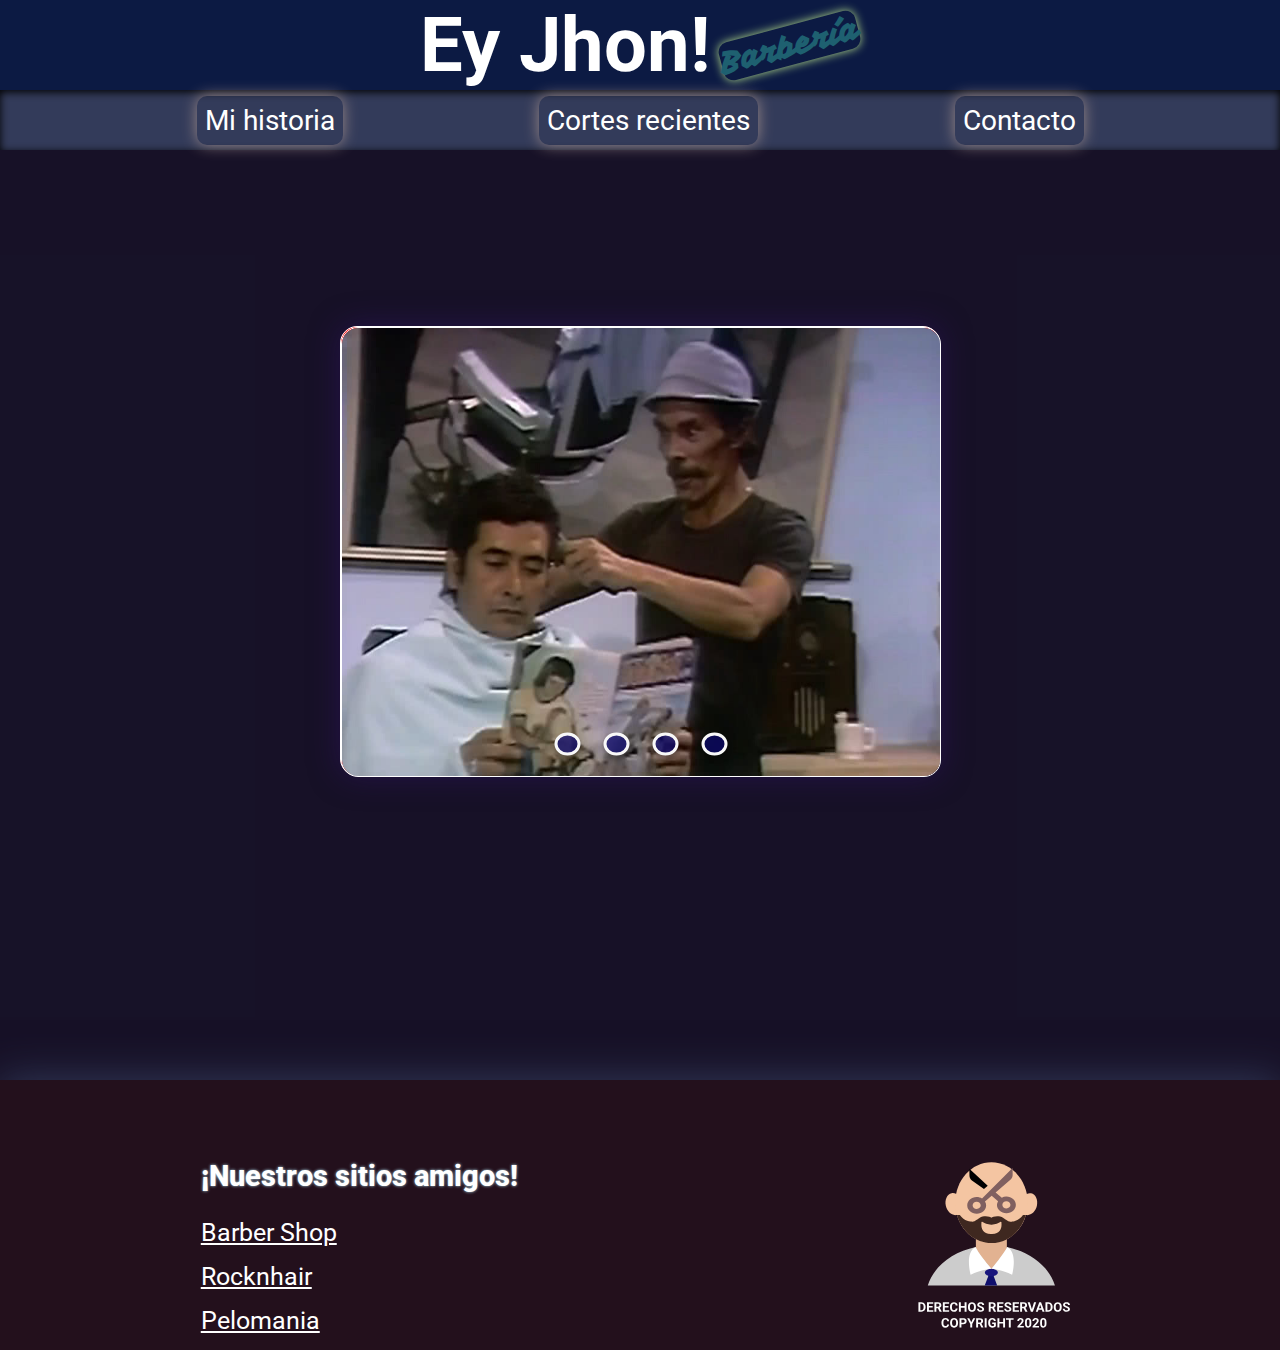
<file: index.html>
<!DOCTYPE html>
<html lang="es">

<head>
    <meta charset="UTF-8">
    <meta name="viewport" content="width=device-width, initial-scale=1.0">
    <link rel="stylesheet" href="Estilos CSS/(index)header,main,footer/index.css">
    <link href="https://fonts.googleapis.com/css2?family=Roboto&display=swap" rel="stylesheet">
    <link href="https://fonts.googleapis.com/css2?family=Vampiro+One&display=swap" rel="stylesheet">
    <title>Ey Jhon! Barbería</title>
</head>

<body>
    <div class="contenedor">
        <header>
                <a class="enlace-h1" href="index.html"><h1>Ey Jhon!</h1><h2>Barbería</h2></a>
            <nav>
                <div class="item-nav">
                    <ul>
                        <li><a href="HTML/mihistoria.html">Mi historia</a></li>
                        <li><a href="HTML/cortesrecientes.html">Cortes recientes</a></li>
                        <li><a href="HTML/contacto.html">Contacto</a></li>
                    </ul>
                </div>
            </nav>
        </header>
        <main>
            <div class="contenedor-slider">
            
                
                <ul class="ul-slider-a">
                    <li id="img1"><img src="Imagenes/peluqueria-slider1.jpg" alt="Imagen1" width="300px" height="240px"></li>
                    <li id="img2"><img src="Imagenes/peluqueria-slider2.jpg" alt="Imagen2" width="300px" height="240px"></li>
                    <li id="img3"><img src="Imagenes/peluqueria-slider3.jpg" alt="Imagen3" width="300px" height="240px"></li>
                    <li id="img4"><img src="Imagenes/peluqueria-slider4.jpg" alt="Imagen4" width="300px" height="240px"></li>
                </ul>  
                   
                    
                
                
                <ul class="ul-slider">
                        <li><a href="#img1"><img src="Imagenes/Ellipse 1.svg" alt="eligeImagen"></a></li>
                        <li><a href="#img2"><img src="Imagenes/Ellipse 1.svg" alt="eligeImagen"></a></li>
                        <li><a href="#img3"><img src="Imagenes/Ellipse 1.svg" alt="eligeImagen"></a></li>
                        <li><a href="#img4"><img src="Imagenes/Ellipse 1.svg" alt="eligeImagen"></a></li>   
                </ul>
                    
                    
                    
                </div>
                
            </main>
                
                
    <footer>
            <div class="footer">
            <div class="contenedor-texto">
                <ul class="listado-footer">
                    <li><h2>¡Nuestros sitios amigos!</h2></li>
                    <li><a href="https://www.barbershop.com.ar" target="_blank">Barber Shop</a></li>
                    <li><a href="https://www.rocknhair.com.ar" target="_blank">Rocknhair</a></li>
                    <li><a href="https://www.pelomania.com.ar" target="_blank">Pelomania</a></li>
                </ul>
                
            </div>
                
            <div class="contenedor-imagen">
                <img class="img-footer" src="Estilos CSS/imagen tipito.svg" alt="Logo Ey Jhon" title="Ey Jhon">
            </div>
        </div>
        </div>
            
            

            


    </footer>


            


    </div>
</body>

</html>
</file>
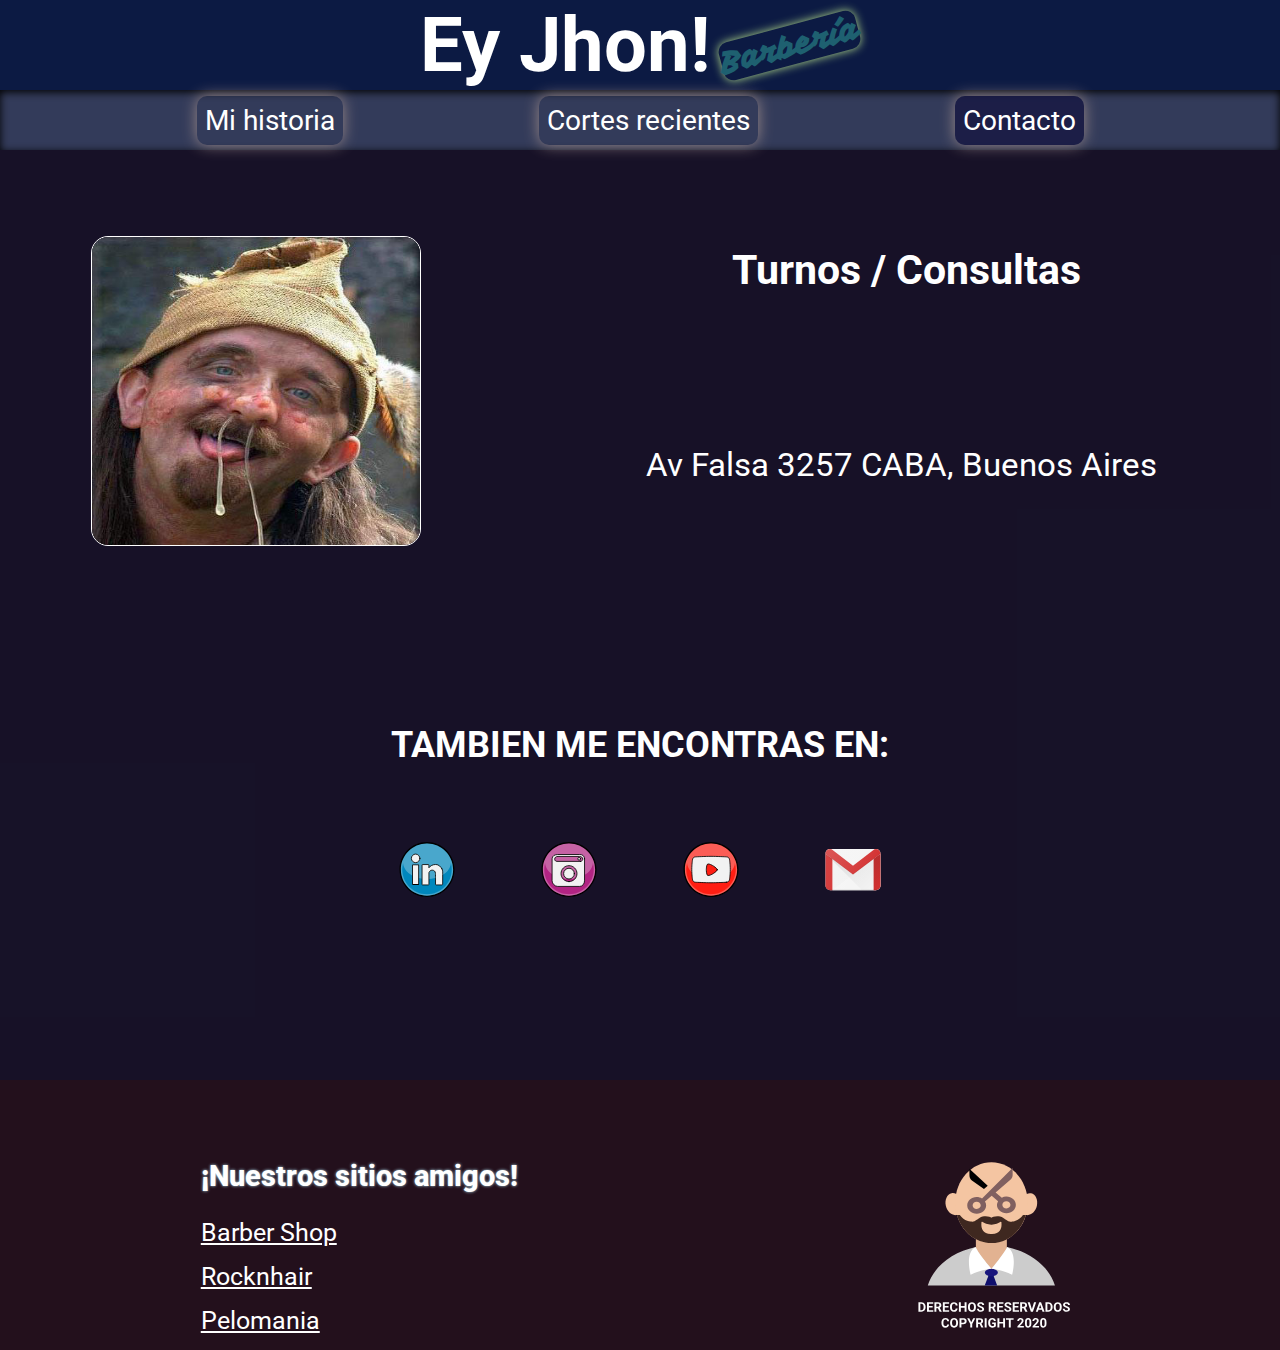
<file: HTML/contacto.html>
<!DOCTYPE html>
<html lang="es">

<head>
    <meta charset="UTF-8">
    <meta name="viewport" content="width=device-width, initial-scale=1.0">
    <link rel="stylesheet" href="../Estilos CSS/(contacto)header,main,footer/contacto.css">
    <link href="https://fonts.googleapis.com/css2?family=Roboto&display=swap" rel="stylesheet">
    <link href="https://fonts.googleapis.com/css2?family=Vampiro+One&display=swap" rel="stylesheet">
    <title>Contacto - Ey Jhon!</title>
</head>

<body>
    <div class="contenedor">
        <header>
            <a class="enlace-h1" href="../index.html"><h1>Ey Jhon!</h1><h2>Barbería</h2></a>
            <nav>
                <div class="item-nav">
                    <ul>
                        <li><a class="a-uno" href="../HTML/mihistoria.html">Mi historia</a></li>
                        <li><a class="a-dos" href="../HTML/cortesrecientes.html">Cortes recientes</a></li>
                        <li><a class="a-tres" href="../HTML/contacto.html">Contacto</a></li>
                    </ul>
                </div>
            </nav>
        </header>
        <main>
            <div class="contenedor-uno">
                <div class="img-retrato"><img class="img" src="../Imagenes/retrato.jpg" alt="Imagen mia" title="Imagen mia" width="125px" height="150px"></div>
                <h3>Turnos / Consultas</h3> 
                <div class="addres"><br><br> Av Falsa 3257 CABA, Buenos Aires</div>
            </div>
            <div class="contenedor-dos">
                <h4>TAMBIEN ME ENCONTRAS EN:</h4>
                <div class="enlaces-redes">
                <a href="https://www.linkedin.com/in/fernando-mart%C3%ADn-go%C3%B1i-b217641a3/" target="_blank" ><img src="../Imagenes/Linkedin.svg" alt="Linkedin" title="Linkedin" width="58px" height="55px"></a>
                <a href="https://www.instagram.com/fer.tyrone/" target="_blank" ><img src="../Imagenes/Instagram.svg" alt="Instagram" title="Instagram" width="58px" height="55px"></a>
                <a href="https://www.youtube.com" target="_blank"><img src="../Imagenes/Youtube.svg" alt="Youtube" title="Youtube" width="58px" height="55px"></a>
                <a href="https://www.gmail.com" target="_blank" ><img src="../Imagenes/Gmail.svg" alt="Gmail" title="Gmail" width="58px" height="55px"></a>
                </div>


            </div>
            
        </main>
                
                
    <footer>
            
        <div class="footer">
            <div class="contenedor-texto">
                <ul class="listado-footer">
                    <li><h2>¡Nuestros sitios amigos!</h2></li>
                    <li><a href="https://www.barbershop.com.ar" target="_blank">Barber Shop</a></li>
                    <li><a href="https://www.rocknhair.com.ar" target="_blank">Rocknhair</a></li>
                    <li><a href="https://www.pelomania.com.ar" target="_blank">Pelomania</a></li>
                </ul>
                
            </div>
                
            <div class="contenedor-imagen">
                <img class="img-footer" src="../Estilos CSS/imagen tipito.svg" alt="Logo Ey Jhon" title="Ey Jhon">
            </div>
        </div>
        </div>
            
            

            


    </footer>


            


    </div>
</body>

</html>
</file>
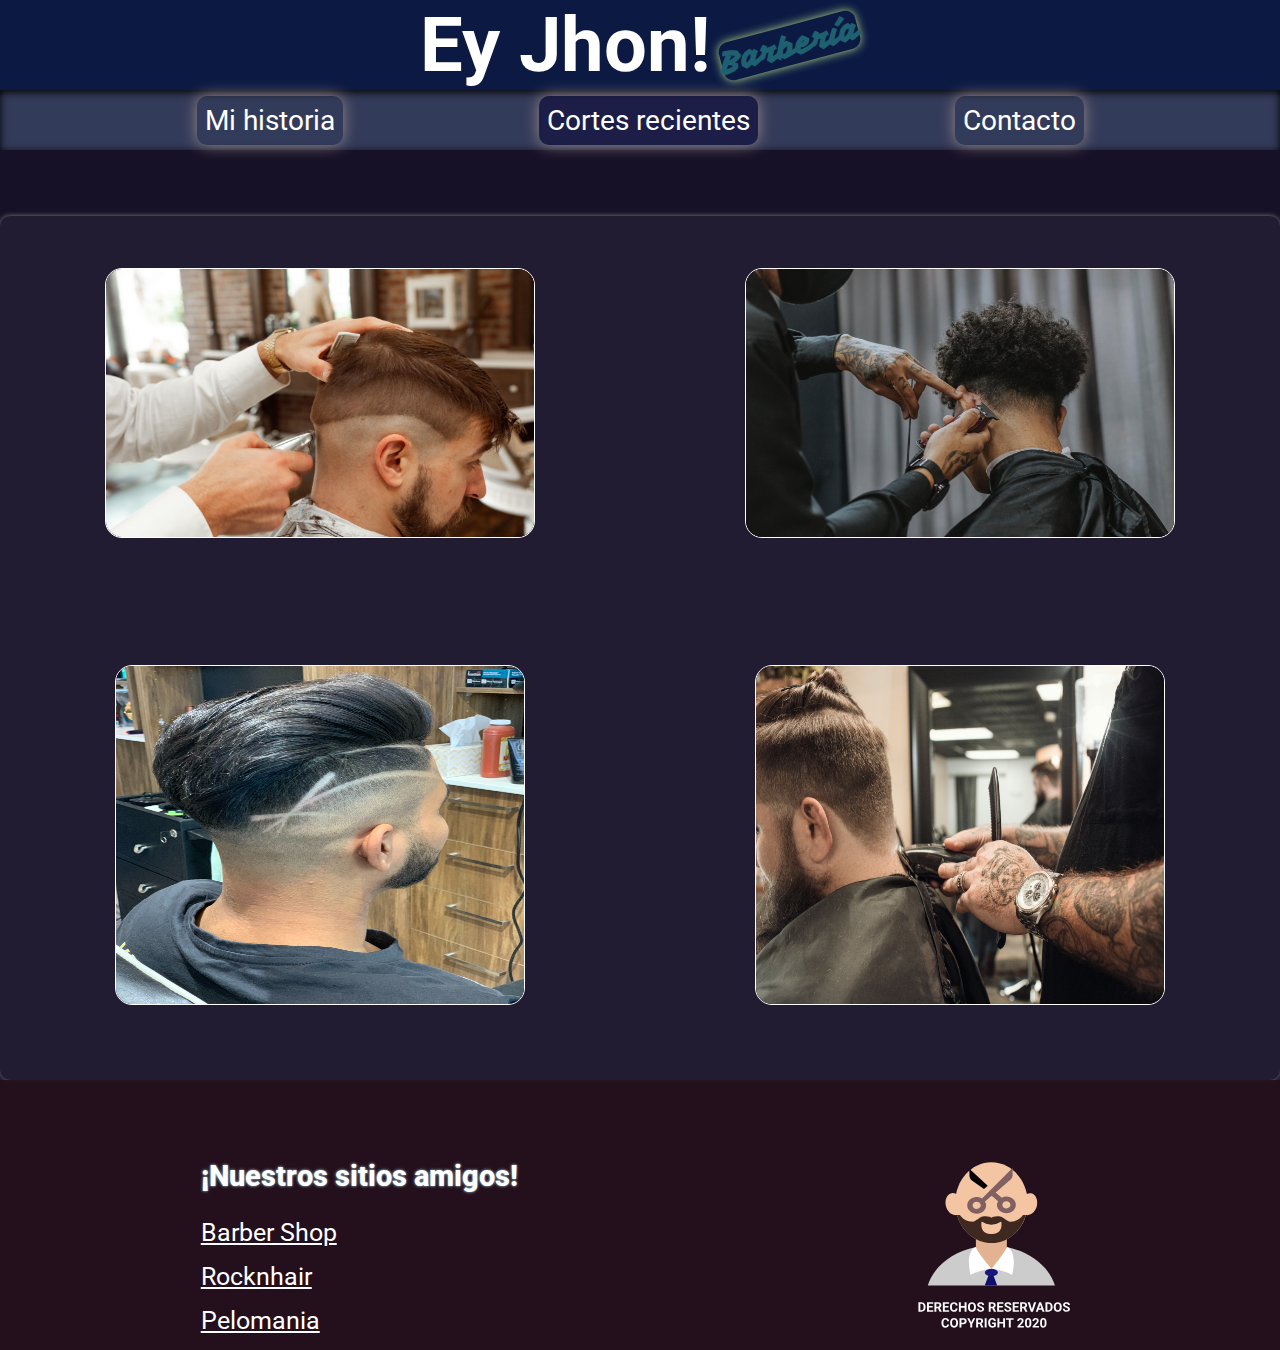
<file: HTML/cortesrecientes.html>
<!DOCTYPE html>
<html lang="es">

<head>
    <meta charset="UTF-8">
    <meta name="viewport" content="width=device-width, initial-scale=1.0">
    <link rel="stylesheet" href="../Estilos CSS/(cortesrecientes)header,main,footer/cortesrecientes.css">
    <link href="https://fonts.googleapis.com/css2?family=Roboto&display=swap" rel="stylesheet">
    <link href="https://fonts.googleapis.com/css2?family=Vampiro+One&display=swap" rel="stylesheet">
    <title>Cortes recientes - Ey Jhon!</title>
</head>

<body>
    <div class="contenedor">
        <header>
            <a class="enlace-h1" href="../index.html"><h1>Ey Jhon!</h1><h2>Barbería</h2></a>
            <nav>
                <div class="item-nav">
                    <ul>
                        <li><a class="a-uno" href="../HTML/mihistoria.html">Mi historia</a></li>
                        <li><a class="a-dos" href="../HTML/cortesrecientes.html">Cortes recientes</a></li>
                        <li><a class="a-tres" href="../HTML/contacto.html">Contacto</a></li>
                    </ul>
                </div>
            </nav>
        </header>
        <main>
            <div class="contenedor-galeria">
                <div class="img-galeria"><img class="img-1" src="../Imagenes/Corte de pelo 2.jpg" alt="corte de pelo" title="Corte de pelo" width="160px" height="115px"></div>
                <div class="img-galeria"><img class="img-2" src="../Imagenes/Corte de pelo1.jpg" alt="corte de pelo" title="Corte de pelo" width="160px" height="115px"></div>
                <div class="img-galeria"><img class="img-3" src="../Imagenes/Corte de pelo 3.jpg" alt="corte de pelo" title="Corte de pelo" width="150px" height="190px"></div>
                <div class="img-galeria"><img class="img-4" src="../Imagenes/corte de pelo 4.jpg" alt="corte de pelo" title="Corte de pelo" width="150px" height="190px"></div>
            </div>
        </main>
                
                
    <footer>
            
        <div class="footer">
            <div class="contenedor-texto">
                <ul class="listado-footer">
                    <li><h2>¡Nuestros sitios amigos!</h2></li>
                    <li><a href="https://www.barbershop.com.ar" target="_blank">Barber Shop</a></li>
                    <li><a href="https://www.rocknhair.com.ar" target="_blank">Rocknhair</a></li>
                    <li><a href="https://www.pelomania.com.ar" target="_blank">Pelomania</a></li>
                </ul>
                
            </div>
                
            <div class="contenedor-imagen">
                <img class="img-footer" src="../Estilos CSS/imagen tipito.svg" alt="Logo Ey Jhon" title="Ey Jhon">
            </div>
        </div>
        </div>
            
            

            


    </footer>


            


    </div>
</body>

</html>
</file>
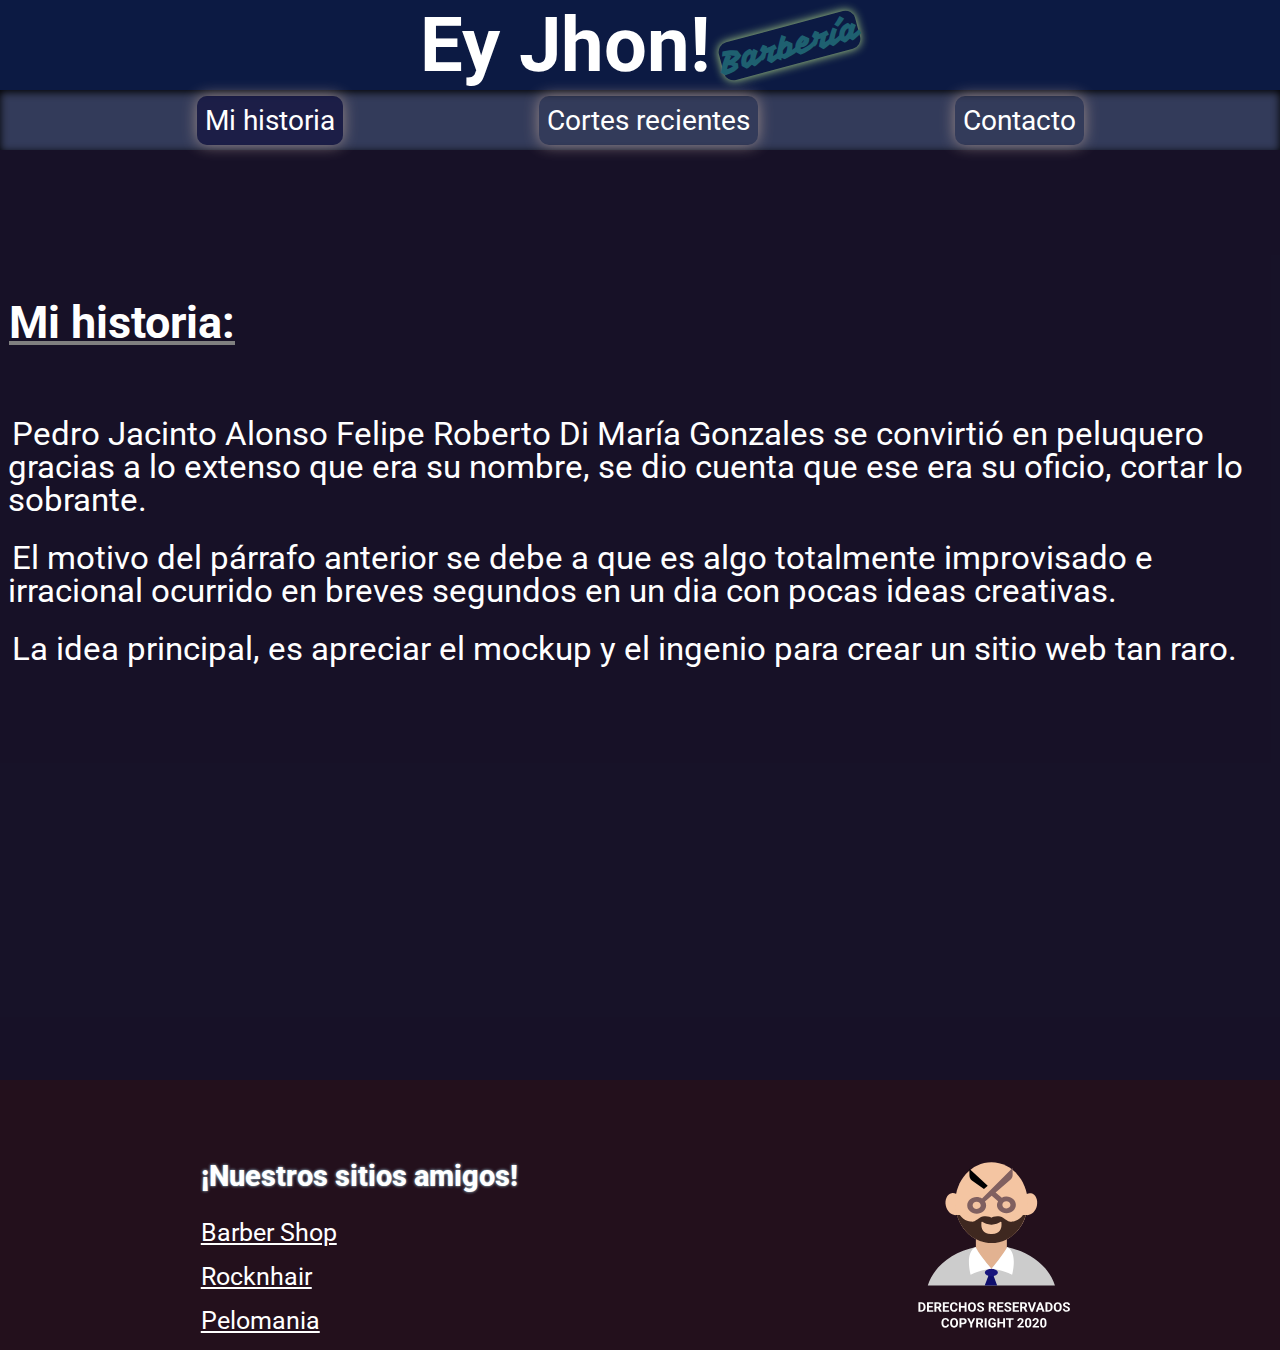
<file: HTML/mihistoria.html>
<!DOCTYPE html>
<html lang="es">

<head>
    <meta charset="UTF-8">
    <meta name="viewport" content="width=device-width, initial-scale=1.0">
    <link rel="stylesheet" href="../Estilos CSS/(mihistoria)header,main,footer/mihistoria.css">
    <link href="https://fonts.googleapis.com/css2?family=Roboto&display=swap" rel="stylesheet">
    <link href="https://fonts.googleapis.com/css2?family=Vampiro+One&display=swap" rel="stylesheet">
    <title>Mi historia - Ej Jhon!</title>
</head>

<body>
    <div class="contenedor">
        <header>
                <a class="enlace-h1" href="../index.html"><h1>Ey Jhon!</h1><h2>Barbería</h2></a>
            <nav>
                <div class="item-nav">
                    <ul>
                        <li><a class="a-uno" href="../HTML/mihistoria.html">Mi historia</a></li>
                        <li><a class="a-dos" href="../HTML/cortesrecientes.html">Cortes recientes</a></li>
                        <li><a class="a-tres" href="../HTML/contacto.html">Contacto</a></li>
                    </ul>
                </div>
            </nav>
        </header>
        <main>
            <div class="contenedor-texto">
            <h2>Mi historia:</h2>    
            <p>Pedro Jacinto Alonso Felipe Roberto Di María Gonzales  se convirtió en peluquero gracias a lo extenso que era su nombre, se dio cuenta que ese era su oficio, cortar lo sobrante.</p>
            <br>
            <p>El motivo del párrafo anterior se debe a que es algo totalmente improvisado e irracional ocurrido en breves segundos en un dia con pocas ideas creativas.</p>
            <br>
            <p>La idea principal, es apreciar el mockup y el ingenio para crear un sitio web tan raro.</p>
            <br>
            </div>   
        </main>
                
                
    <footer>
        <div class="footer">
            <div class="contenedor-texto">
                <ul class="listado-footer">
                    <li><h2>¡Nuestros sitios amigos!</h2></li>
                    <li><a href="https://www.barbershop.com.ar" target="_blank">Barber Shop</a></li>
                    <li><a href="https://www.rocknhair.com.ar" target="_blank">Rocknhair</a></li>
                    <li><a href="https://www.pelomania.com.ar" target="_blank">Pelomania</a></li>
                </ul>
                
            </div>
                
            <div class="contenedor-imagen">
                <img class="img-footer" src="../Estilos CSS/imagen tipito.svg" alt="Logo Ey Jhon" title="Ey Jhon">
            </div>
        </div>
        </div>
            
            

            


    </footer>


            


    </div>
</body>

</html>
</file>
<file: Estilos CSS/(index)header,main,footer/index.css>
.contenedor-slider {
  width: 300px;
  height: 240px;
  margin: 0 auto;
  position: relative;
  display: -webkit-box;
  display: -ms-flexbox;
  display: flex;
  -webkit-box-orient: horizontal;
  -webkit-box-direction: normal;
      -ms-flex-direction: row;
          flex-direction: row;
  -webkit-box-pack: start;
      -ms-flex-pack: start;
          justify-content: flex-start;
  margin-top: 45px;
  border-radius: 17px;
  -webkit-box-shadow: 0 0 30px 0 rgba(48, 18, 104, 0.534);
          box-shadow: 0 0 30px 0 rgba(48, 18, 104, 0.534);
}

.ul-slider-a li {
  position: absolute;
  opacity: 0;
  -webkit-transition: all 0.5s;
  transition: all 0.5s;
}

.ul-slider-a li:first-child {
  opacity: 1;
}

.ul-slider {
  width: inherit;
  display: -webkit-box;
  display: -ms-flexbox;
  display: flex;
  -webkit-box-orient: horizontal;
  -webkit-box-direction: normal;
      -ms-flex-direction: row;
          flex-direction: row;
  -webkit-box-pack: center;
      -ms-flex-pack: center;
          justify-content: center;
  -webkit-box-align: end;
      -ms-flex-align: end;
          align-items: flex-end;
  position: absolute;
  bottom: 0;
}

.ul-slider li {
  padding: 7px;
}

.ul-slider-a li:target {
  opacity: 1;
}

ul li {
  margin: 0;
  padding: 0;
  list-style: none;
}

main {
  -ms-grid-column: 1;
  -ms-grid-column-span: 2;
  grid-column: 1/3;
  -ms-grid-row: 2;
  -ms-grid-row-span: 2;
  grid-row: 2/4;
  background-color: rgba(1, 7, 22, 0.75);
  height: 100%;
}

#img1 img {
  border-radius: 17px;
  border: 1px solid #fff;
}

#img2 img {
  border-radius: 17px;
  border: 1px solid #fff;
}

#img3 img {
  border-radius: 17px;
  border: 1px solid #fff;
}

#img4 img {
  border-radius: 17px;
  border: 1px solid #fff;
}

header {
  -ms-grid-column: 1;
  -ms-grid-column-span: 2;
  grid-column: 1/3;
  -ms-grid-row: 1;
  -ms-grid-row-span: 1;
  grid-row: 1/2;
  background: rgba(1, 7, 22, 0.75);
}

header .enlace-h1 {
  color: white;
  font-size: 23px;
  text-align: left;
  background: rgba(9, 29, 78, 0.75);
  display: -webkit-box;
  display: -ms-flexbox;
  display: flex;
  -webkit-box-orient: horizontal;
  -webkit-box-direction: normal;
      -ms-flex-direction: row;
          flex-direction: row;
  -webkit-box-pack: center;
      -ms-flex-pack: center;
          justify-content: center;
  margin: 0;
  padding: 0;
  text-decoration: none;
}

header h2 {
  font-family: 'Vampiro One', cursive,Georgia;
  color: #1e6070;
  -webkit-transform: rotate(-15deg);
          transform: rotate(-15deg);
  -webkit-box-shadow: 0 0 10px 0 #b7df8b;
          box-shadow: 0 0 10px 0 #b7df8b;
  border-radius: 10px;
  font-size: 28px;
  -ms-flex-item-align: center;
      -ms-grid-row-align: center;
      align-self: center;
  margin-left: 8px;
  font-weight: bold;
}

header .item-nav {
  background-color: #404e71af;
  -webkit-box-shadow: inset 0px 2px 8px;
          box-shadow: inset 0px 2px 8px;
  height: 60px;
}

header ul {
  height: inherit;
  display: -webkit-box;
  display: -ms-flexbox;
  display: flex;
  -webkit-box-orient: horizontal;
  -webkit-box-direction: normal;
      -ms-flex-direction: row;
          flex-direction: row;
  -webkit-box-pack: space-evenly;
      -ms-flex-pack: space-evenly;
          justify-content: space-evenly;
  -ms-flex-wrap: nowrap;
      flex-wrap: nowrap;
  -webkit-box-align: center;
      -ms-flex-align: center;
          align-items: center;
}

header li {
  height: auto;
  width: auto;
  list-style: none;
}

header ul li a:nth-child(1) {
  text-decoration: none;
  color: #fff;
  font-size: 16px;
  font-weight: normal;
  padding: 8px;
  -webkit-box-shadow: 0 0 15px 0 #9b8a89;
          box-shadow: 0 0 15px 0 #9b8a89;
  border-radius: 10px;
}

.item-nav ul li a:hover {
  background-color: lightslategray;
  font-weight: bold;
  color: #000;
  -webkit-box-shadow: 0 0 10px black;
          box-shadow: 0 0 10px black;
  font-style: italic;
  border-radius: 10px;
}

footer {
  -ms-grid-column: 1;
  -ms-grid-column-span: 2;
  grid-column: 1/3;
  -ms-grid-row: 4;
  -ms-grid-row-span: 1;
  grid-row: 4/5;
  background-color: rgba(26, 10, 17, 0.856);
  position: relative;
}

footer .footer {
  display: -webkit-box;
  display: -ms-flexbox;
  display: flex;
  -webkit-box-orient: horizontal;
  -webkit-box-direction: normal;
      -ms-flex-direction: row;
          flex-direction: row;
  -webkit-box-align: end;
      -ms-flex-align: end;
          align-items: flex-end;
  -ms-flex-pack: distribute;
      justify-content: space-around;
  height: 100%;
  width: 100%;
  position: absolute;
  -webkit-box-shadow: 0 0 40px 0 #404e71af;
          box-shadow: 0 0 40px 0 #404e71af;
}

footer .contenedor-texto {
  width: auto;
  height: auto;
}

footer h2 {
  font-size: 14px;
  text-shadow: 0px 0px 3px #b1dfee;
  color: #fff;
  font-weight: 800;
  margin-bottom: 10px;
}

footer .listado-footer {
  text-indent: 10px;
}

footer li {
  list-style: none;
  padding-bottom: 15px;
}

footer a {
  color: #fff;
}

footer .contenedor-imagen {
  width: auto;
}

* {
  font-family: 'Roboto', sans-serif;
  margin: 0;
  padding: 0;
  -webkit-box-sizing: border-box;
          box-sizing: border-box;
}

body, html {
  background-color: rgba(72, 29, 79, 0.7);
  height: 100vh;
}

.contenedor {
  display: -ms-grid;
  display: grid;
  width: 100vw;
  height: 100%;
  -ms-grid-columns: 1fr;
      grid-template-columns: 1fr;
  -ms-grid-rows: 19% 27% 29% 25%;
      grid-template-rows: 19% 27% 29% 25%;
}

@media screen and (min-width: 625px) {
  header {
    -ms-grid-column: 1;
    -ms-grid-column-span: 2;
    grid-column: 1/3;
    -ms-grid-row: 1;
    -ms-grid-row-span: 1;
    grid-row: 1/2;
    background: rgba(1, 7, 22, 0.75);
  }
  header .enlace-h1 {
    color: white;
    font-size: 25px;
    text-align: left;
    background: rgba(9, 29, 78, 0.75);
    display: -webkit-box;
    display: -ms-flexbox;
    display: flex;
    -webkit-box-orient: horizontal;
    -webkit-box-direction: normal;
        -ms-flex-direction: row;
            flex-direction: row;
    -webkit-box-pack: center;
        -ms-flex-pack: center;
            justify-content: center;
    margin: 0;
    padding: 0;
    text-decoration: none;
  }
  header h2 {
    font-family: 'Vampiro One', cursive,Georgia;
    color: #1e6070;
    -webkit-transform: rotate(-15deg);
            transform: rotate(-15deg);
    -webkit-box-shadow: 0 0 10px 0 #b7df8b;
            box-shadow: 0 0 10px 0 #b7df8b;
    border-radius: 10px;
    font-size: 29px;
    -ms-flex-item-align: center;
        -ms-grid-row-align: center;
        align-self: center;
    margin-left: 8px;
    font-weight: bold;
  }
  header ul li a:nth-child(1) {
    text-decoration: none;
    color: #fff;
    font-size: 19px;
    font-weight: normal;
    padding: 8px;
    -webkit-box-shadow: 0 0 15px 0 #9b8a89;
            box-shadow: 0 0 15px 0 #9b8a89;
    border-radius: 10px;
  }
  main {
    -ms-grid-column: 1;
    -ms-grid-column-span: 2;
    grid-column: 1/3;
    -ms-grid-row: 2;
    -ms-grid-row-span: 2;
    grid-row: 2/4;
    background-color: rgba(1, 7, 22, 0.75);
    height: 100%;
  }
  main .contenedor-slider {
    width: 360px;
    height: 270px;
    margin: 0 auto;
    position: relative;
    display: -webkit-box;
    display: -ms-flexbox;
    display: flex;
    -webkit-box-orient: horizontal;
    -webkit-box-direction: normal;
        -ms-flex-direction: row;
            flex-direction: row;
    -webkit-box-pack: start;
        -ms-flex-pack: start;
            justify-content: flex-start;
    margin-top: 45px;
    border-radius: 17px;
  }
  main #img1 img {
    border-radius: 17px;
    border: 1px solid #fff;
    width: 360px;
    height: 270px;
  }
  main #img2 img {
    border-radius: 17px;
    border: 1px solid #fff;
    width: 360px;
    height: 270px;
  }
  main #img3 img {
    border-radius: 17px;
    border: 1px solid #fff;
    width: 360px;
    height: 270px;
  }
  main #img4 img {
    border-radius: 17px;
    border: 1px solid #fff;
    width: 360px;
    height: 270px;
  }
  footer {
    -ms-grid-column: 1;
    -ms-grid-column-span: 2;
    grid-column: 1/3;
    -ms-grid-row: 4;
    -ms-grid-row-span: 1;
    grid-row: 4/5;
    background-color: rgba(26, 10, 17, 0.856);
    position: relative;
  }
  footer h2 {
    font-size: 19px;
    text-shadow: 0px 0px 3px #b1dfee;
    color: #fff;
    font-weight: 800;
    margin-bottom: 10px;
  }
  footer li {
    list-style: none;
    padding-bottom: 15px;
  }
  footer a {
    color: #fff;
    font-size: 17px;
  }
  footer .img-footer {
    width: 150px;
    height: 160px;
  }
}

@media screen and (min-width: 740px) {
  body, html {
    background-color: rgba(72, 29, 79, 0.7);
    height: 150vh;
  }
  .contenedor {
    display: -ms-grid;
    display: grid;
    width: 100%;
    height: 150vh;
    -ms-grid-columns: 1fr;
        grid-template-columns: 1fr;
    -ms-grid-rows: 14% 33% 33% 20%;
        grid-template-rows: 14% 33% 33% 20%;
  }
  header {
    -ms-grid-column: 1;
    -ms-grid-column-span: 2;
    grid-column: 1/3;
    -ms-grid-row: 1;
    -ms-grid-row-span: 1;
    grid-row: 1/2;
    background: rgba(1, 7, 22, 0.75);
    height: auto;
    width: 100%;
  }
  header .enlace-h1 {
    color: white;
    font-size: 30px;
    text-align: left;
    background: rgba(9, 29, 78, 0.75);
    display: -webkit-box;
    display: -ms-flexbox;
    display: flex;
    -webkit-box-orient: horizontal;
    -webkit-box-direction: normal;
        -ms-flex-direction: row;
            flex-direction: row;
    -webkit-box-pack: center;
        -ms-flex-pack: center;
            justify-content: center;
    margin: 0;
    padding: 0;
    text-decoration: none;
  }
  header h2 {
    font-family: 'Vampiro One', cursive,Georgia;
    color: #1e6070;
    -webkit-transform: rotate(-15deg);
            transform: rotate(-15deg);
    -webkit-box-shadow: 0 0 10px 0 #b7df8b;
            box-shadow: 0 0 10px 0 #b7df8b;
    border-radius: 10px;
    font-size: 30px;
    -ms-flex-item-align: center;
        -ms-grid-row-align: center;
        align-self: center;
    margin-left: 8px;
    font-weight: bold;
  }
  header ul li a:nth-child(1) {
    text-decoration: none;
    color: #fff;
    font-size: 22px;
    font-weight: normal;
    padding: 8px;
    -webkit-box-shadow: 0 0 15px 0 #9b8a89;
            box-shadow: 0 0 15px 0 #9b8a89;
    border-radius: 10px;
  }
  main {
    -ms-grid-column: 1;
    -ms-grid-column-span: 2;
    grid-column: 1/3;
    -ms-grid-row: 2;
    -ms-grid-row-span: 2;
    grid-row: 2/4;
    background-color: rgba(1, 7, 22, 0.75);
    height: 100%;
  }
  main .contenedor-slider {
    width: 450px;
    height: 370px;
    margin: 0 auto;
    position: relative;
    display: -webkit-box;
    display: -ms-flexbox;
    display: flex;
    -webkit-box-orient: horizontal;
    -webkit-box-direction: normal;
        -ms-flex-direction: row;
            flex-direction: row;
    -webkit-box-pack: stretch;
        -ms-flex-pack: stretch;
            justify-content: stretch;
    top: 110px;
    border-radius: 17px;
    border: 1px solid #fff;
  }
  main #img1 img {
    border-radius: 17px;
    border: 1px solid #fff;
    width: 450px;
    height: 370px;
  }
  main #img2 img {
    border-radius: 17px;
    border: 1px solid #fff;
    width: 450px;
    height: 370px;
  }
  main #img3 img {
    border-radius: 17px;
    border: 1px solid #fff;
    width: 450px;
    height: 370px;
  }
  main #img4 img {
    border-radius: 17px;
    border: 1px solid #fff;
    width: 450px;
    height: 370px;
  }
  footer {
    -ms-grid-column: 1;
    -ms-grid-column-span: 2;
    grid-column: 1/3;
    -ms-grid-row: 4;
    -ms-grid-row-span: 1;
    grid-row: 4/5;
    background-color: rgba(26, 10, 17, 0.856);
    position: relative;
  }
  footer h2 {
    font-size: 23px;
    text-shadow: 0px 0px 3px #b1dfee;
    color: #fff;
    font-weight: 800;
    margin-bottom: 10px;
  }
  footer li {
    list-style: none;
    padding-bottom: 15px;
  }
  footer a {
    color: #fff;
    font-size: 19px;
  }
  footer .img-footer {
    width: 160px;
    height: 180px;
  }
}

@media screen and (min-width: 1024px) {
  body, html {
    background-color: rgba(72, 29, 79, 0.7);
    height: 150vh;
  }
  .contenedor {
    display: -ms-grid;
    display: grid;
    width: 100%;
    height: 150vh;
    -ms-grid-columns: 1fr;
        grid-template-columns: 1fr;
    -ms-grid-rows: 15% 32% 32% 20%;
        grid-template-rows: 15% 32% 32% 20%;
  }
  header {
    -ms-grid-column: 1;
    -ms-grid-column-span: 2;
    grid-column: 1/3;
    -ms-grid-row: 1;
    -ms-grid-row-span: 1;
    grid-row: 1/2;
    background: rgba(1, 7, 22, 0.75);
    height: auto;
    width: 100%;
  }
  header .enlace-h1 {
    color: white;
    font-size: 34px;
    text-align: left;
    background: rgba(9, 29, 78, 0.75);
    display: -webkit-box;
    display: -ms-flexbox;
    display: flex;
    -webkit-box-orient: horizontal;
    -webkit-box-direction: normal;
        -ms-flex-direction: row;
            flex-direction: row;
    -webkit-box-pack: center;
        -ms-flex-pack: center;
            justify-content: center;
    margin: 0;
    padding: 0;
    text-decoration: none;
  }
  header h2 {
    font-family: 'Vampiro One', cursive,Georgia;
    color: #1e6070;
    -webkit-transform: rotate(-15deg);
            transform: rotate(-15deg);
    -webkit-box-shadow: 0 0 10px 0 #b7df8b;
            box-shadow: 0 0 10px 0 #b7df8b;
    border-radius: 10px;
    font-size: 31px;
    -ms-flex-item-align: center;
        -ms-grid-row-align: center;
        align-self: center;
    margin-left: 8px;
    font-weight: bold;
  }
  header ul li a:nth-child(1) {
    text-decoration: none;
    color: #fff;
    font-size: 26px;
    font-weight: normal;
    padding: 8px;
    -webkit-box-shadow: 0 0 15px 0 #9b8a89;
            box-shadow: 0 0 15px 0 #9b8a89;
    border-radius: 10px;
  }
  main {
    -ms-grid-column: 1;
    -ms-grid-column-span: 2;
    grid-column: 1/3;
    -ms-grid-row: 2;
    -ms-grid-row-span: 2;
    grid-row: 2/4;
    background-color: rgba(1, 7, 22, 0.75);
    height: 100%;
  }
  main .contenedor-slider {
    width: 500px;
    height: 400px;
    margin: 0 auto;
    position: relative;
    background-color: red;
    display: -webkit-box;
    display: -ms-flexbox;
    display: flex;
    -webkit-box-orient: horizontal;
    -webkit-box-direction: normal;
        -ms-flex-direction: row;
            flex-direction: row;
    -webkit-box-pack: stretch;
        -ms-flex-pack: stretch;
            justify-content: stretch;
    top: 110px;
    border-radius: 17px;
    border: 1px solid #fff;
  }
  main #img1 img {
    border-radius: 17px;
    border: 1px solid #fff;
    width: 500px;
    height: 400px;
  }
  main #img2 img {
    border-radius: 17px;
    border: 1px solid #fff;
    width: 500px;
    height: 400px;
  }
  main #img3 img {
    border-radius: 17px;
    border: 1px solid #fff;
    width: 500px;
    height: 400px;
  }
  main #img4 img {
    border-radius: 17px;
    border: 1px solid #fff;
    width: 500px;
    height: 400px;
  }
  footer {
    -ms-grid-column: 1;
    -ms-grid-column-span: 2;
    grid-column: 1/3;
    -ms-grid-row: 4;
    -ms-grid-row-span: 1;
    grid-row: 4/5;
    background-color: rgba(26, 10, 17, 0.856);
    position: relative;
  }
  footer h2 {
    font-size: 27px;
    text-shadow: 0px 0px 3px #b1dfee;
    color: #fff;
    font-weight: 800;
    margin-bottom: 10px;
  }
  footer li {
    list-style: none;
    padding-bottom: 15px;
  }
  footer a {
    color: #fff;
    font-size: 23px;
  }
  footer .img-footer {
    width: 180px;
    height: 190px;
  }
}

@media screen and (min-width: 1200px) {
  body, html {
    background-color: rgba(72, 29, 79, 0.7);
    height: 150vh;
  }
  .contenedor {
    display: -ms-grid;
    display: grid;
    width: 100%;
    height: 150vh;
    -ms-grid-columns: 1fr;
        grid-template-columns: 1fr;
    -ms-grid-rows: 16% 32% 32% 20%;
        grid-template-rows: 16% 32% 32% 20%;
  }
  header {
    -ms-grid-column: 1;
    -ms-grid-column-span: 2;
    grid-column: 1/3;
    -ms-grid-row: 1;
    -ms-grid-row-span: 1;
    grid-row: 1/2;
    background: rgba(1, 7, 22, 0.75);
    height: auto;
    width: 100%;
  }
  header .enlace-h1 {
    color: white;
    font-size: 38px;
    text-align: left;
    background: rgba(9, 29, 78, 0.75);
    display: -webkit-box;
    display: -ms-flexbox;
    display: flex;
    -webkit-box-orient: horizontal;
    -webkit-box-direction: normal;
        -ms-flex-direction: row;
            flex-direction: row;
    -webkit-box-pack: center;
        -ms-flex-pack: center;
            justify-content: center;
    margin: 0;
    padding: 0;
    text-decoration: none;
  }
  header h2 {
    font-family: 'Vampiro One', cursive,Georgia;
    color: #1e6070;
    -webkit-transform: rotate(-15deg);
            transform: rotate(-15deg);
    -webkit-box-shadow: 0 0 10px 0 #b7df8b;
            box-shadow: 0 0 10px 0 #b7df8b;
    border-radius: 10px;
    font-size: 31px;
    -ms-flex-item-align: center;
        -ms-grid-row-align: center;
        align-self: center;
    margin-left: 8px;
    font-weight: bold;
  }
  header ul li a:nth-child(1) {
    text-decoration: none;
    color: #fff;
    font-size: 28px;
    font-weight: normal;
    padding: 8px;
    -webkit-box-shadow: 0 0 15px 0 #9b8a89;
            box-shadow: 0 0 15px 0 #9b8a89;
    border-radius: 10px;
  }
  main {
    -ms-grid-column: 1;
    -ms-grid-column-span: 2;
    grid-column: 1/3;
    -ms-grid-row: 2;
    -ms-grid-row-span: 2;
    grid-row: 2/4;
    background-color: rgba(1, 7, 22, 0.75);
    height: 100%;
  }
  main .contenedor-slider {
    width: 600px;
    height: 450px;
    margin: 0 auto;
    position: relative;
    background-color: red;
    display: -webkit-box;
    display: -ms-flexbox;
    display: flex;
    -webkit-box-orient: horizontal;
    -webkit-box-direction: normal;
        -ms-flex-direction: row;
            flex-direction: row;
    -webkit-box-pack: stretch;
        -ms-flex-pack: stretch;
            justify-content: stretch;
    top: 110px;
    border-radius: 17px;
    border: 1px solid #fff;
  }
  main #img1 img {
    border-radius: 17px;
    border: 1px solid #fff;
    width: 600px;
    height: 450px;
  }
  main #img2 img {
    border-radius: 17px;
    border: 1px solid #fff;
    width: 600px;
    height: 450px;
  }
  main #img3 img {
    border-radius: 17px;
    border: 1px solid #fff;
    width: 600px;
    height: 450px;
  }
  main #img4 img {
    border-radius: 17px;
    border: 1px solid #fff;
    width: 600px;
    height: 450px;
  }
  footer {
    -ms-grid-column: 1;
    -ms-grid-column-span: 2;
    grid-column: 1/3;
    -ms-grid-row: 4;
    -ms-grid-row-span: 1;
    grid-row: 4/5;
    background-color: rgba(26, 10, 17, 0.856);
    position: relative;
  }
  footer h2 {
    font-size: 29px;
    text-shadow: 0px 0px 3px #b1dfee;
    color: #fff;
    font-weight: 800;
    margin-bottom: 10px;
  }
  footer li {
    list-style: none;
    padding-bottom: 15px;
  }
  footer a {
    color: #fff;
    font-size: 25px;
  }
  footer .img-footer {
    width: 190px;
    height: 200px;
  }
}
/*# sourceMappingURL=index.css.map */
</file>
<file: Estilos CSS/(contacto)header,main,footer/contacto.css>
header {
  -ms-grid-column: 1;
  -ms-grid-column-span: 2;
  grid-column: 1/3;
  -ms-grid-row: 1;
  -ms-grid-row-span: 1;
  grid-row: 1/2;
  background: rgba(1, 7, 22, 0.75);
}

header .enlace-h1 {
  color: white;
  font-size: 23px;
  text-align: left;
  background: rgba(9, 29, 78, 0.75);
  display: -webkit-box;
  display: -ms-flexbox;
  display: flex;
  -webkit-box-orient: horizontal;
  -webkit-box-direction: normal;
      -ms-flex-direction: row;
          flex-direction: row;
  -webkit-box-pack: center;
      -ms-flex-pack: center;
          justify-content: center;
  margin: 0;
  padding: 0;
  text-decoration: none;
}

header h2 {
  font-family: 'Vampiro One', cursive, Georgia;
  color: #1e6070;
  -webkit-transform: rotate(-15deg);
          transform: rotate(-15deg);
  -webkit-box-shadow: 0 0 10px 0 #b7df8b;
          box-shadow: 0 0 10px 0 #b7df8b;
  border-radius: 10px;
  font-size: 28px;
  -ms-flex-item-align: center;
      -ms-grid-row-align: center;
      align-self: center;
  margin-left: 8px;
  font-weight: bold;
}

header .item-nav {
  background-color: #404e71af;
  -webkit-box-shadow: inset 0px 2px 8px;
          box-shadow: inset 0px 2px 8px;
  height: 60px;
}

header ul {
  height: inherit;
  display: -webkit-box;
  display: -ms-flexbox;
  display: flex;
  -webkit-box-orient: horizontal;
  -webkit-box-direction: normal;
      -ms-flex-direction: row;
          flex-direction: row;
  -webkit-box-pack: space-evenly;
      -ms-flex-pack: space-evenly;
          justify-content: space-evenly;
  -ms-flex-wrap: nowrap;
      flex-wrap: nowrap;
  -webkit-box-align: center;
      -ms-flex-align: center;
          align-items: center;
}

header li {
  height: auto;
  width: auto;
  list-style: none;
}

header ul li a:nth-child(1) {
  text-decoration: none;
  color: #fff;
  font-size: 16px;
  font-weight: normal;
  padding: 8px;
  -webkit-box-shadow: 0 0 15px 0 #9b8a89;
          box-shadow: 0 0 15px 0 #9b8a89;
  border-radius: 10px;
}

header .a-tres {
  background-color: rgba(14, 11, 59, 0.603);
}

.item-nav ul li a:hover {
  background-color: lightslategray;
  font-weight: bold;
  color: #000;
  -webkit-box-shadow: 0 0 10px black;
          box-shadow: 0 0 10px black;
  font-style: italic;
  border-radius: 10px;
}

main {
  -ms-grid-column: 1;
  -ms-grid-column-span: 1;
  grid-column: 1/2;
  -ms-grid-row: 2;
  -ms-grid-row-span: 2;
  grid-row: 2/4;
  background: rgba(1, 7, 22, 0.75);
  color: white;
}

main .contenedor-uno {
  display: -ms-grid;
  display: grid;
  height: 50%;
  -ms-grid-columns: 40% 60%;
      grid-template-columns: 40% 60%;
  -ms-grid-rows: 35% 65%;
      grid-template-rows: 35% 65%;
  border-radius: 10px;
}

main .img-retrato {
  -ms-grid-column: 1;
  -ms-grid-column-span: 1;
  grid-column: 1/2;
  -ms-grid-column-align: center;
      justify-self: center;
  margin-top: 10px;
}

main .img {
  float: left;
  border: 1px solid #fff;
  border-radius: 17px;
  margin-left: 5px;
  margin-right: 5px;
}

main h3 {
  -ms-grid-column-align: stretch;
      justify-self: stretch;
  margin-top: 20px;
  margin-left: 20px;
}

main .addres {
  -ms-grid-column: 2;
  -ms-grid-column-span: 1;
  grid-column: 2/3;
  -ms-grid-row: 2;
  -ms-grid-row-span: 1;
  grid-row: 2/3;
  font-size: 13px;
  -ms-grid-column-align: stretch;
      justify-self: stretch;
  -ms-flex-item-align: center;
      -ms-grid-row-align: center;
      align-self: center;
  width: auto;
  margin-left: 10px;
}

main a {
  color: #fff;
  text-decoration: none;
  font-size: 16px;
  -webkit-text-decoration: underline white;
          text-decoration: underline white;
}

main a:link {
  color: khaki;
}

main .contenedor-dos {
  height: 45%;
  display: -ms-grid;
  display: grid;
  -ms-grid-columns: 1fr;
      grid-template-columns: 1fr;
  -ms-grid-rows: 50% 50%;
      grid-template-rows: 50% 50%;
}

main h4 {
  -ms-flex-item-align: center;
      -ms-grid-row-align: center;
      align-self: center;
  -ms-grid-column-align: center;
      justify-self: center;
}

main .enlaces-redes {
  -ms-grid-column-align: center;
      justify-self: center;
}

main .enlaces-redes > a {
  padding: 9px;
}

footer {
  -ms-grid-column: 1;
  -ms-grid-column-span: 2;
  grid-column: 1/3;
  -ms-grid-row: 4;
  -ms-grid-row-span: 1;
  grid-row: 4/5;
  background-color: rgba(26, 10, 17, 0.856);
  position: relative;
}

footer .footer {
  display: -webkit-box;
  display: -ms-flexbox;
  display: flex;
  -webkit-box-orient: horizontal;
  -webkit-box-direction: normal;
      -ms-flex-direction: row;
          flex-direction: row;
  -webkit-box-align: end;
      -ms-flex-align: end;
          align-items: flex-end;
  -ms-flex-pack: distribute;
      justify-content: space-around;
  height: 100%;
  width: 100%;
  position: absolute;
}

footer .contenedor-texto {
  width: auto;
  height: auto;
}

footer h2 {
  font-size: 14px;
  text-shadow: 0px 0px 3px #b1dfee;
  color: #fff;
  font-weight: 800;
  margin-bottom: 10px;
}

footer .listado-footer {
  text-indent: 10px;
}

footer li {
  list-style: none;
  padding-bottom: 15px;
}

footer a {
  color: #fff;
}

footer .contenedor-imagen {
  width: auto;
}

* {
  font-family: 'Roboto', sans-serif;
  margin: 0;
  padding: 0;
  -webkit-box-sizing: border-box;
          box-sizing: border-box;
}

body, html {
  background-color: rgba(72, 29, 79, 0.7);
  height: 100vh;
}

.contenedor {
  display: -ms-grid;
  display: grid;
  width: 100vw;
  height: 100%;
  -ms-grid-columns: 1fr;
      grid-template-columns: 1fr;
  -ms-grid-rows: 18% 27% 30% 25%;
      grid-template-rows: 18% 27% 30% 25%;
}

@media screen and (min-width: 625px) {
  body, html {
    background-color: rgba(72, 29, 79, 0.7);
    height: 100vh;
  }
  .contenedor {
    display: -ms-grid;
    display: grid;
    width: 100vw;
    height: 100%;
    -ms-grid-columns: 1fr;
        grid-template-columns: 1fr;
    -ms-grid-rows: 19% 27% 29% 25%;
        grid-template-rows: 19% 27% 29% 25%;
  }
  header {
    -ms-grid-column: 1;
    -ms-grid-column-span: 2;
    grid-column: 1/3;
    -ms-grid-row: 1;
    -ms-grid-row-span: 1;
    grid-row: 1/2;
    background: rgba(1, 7, 22, 0.75);
  }
  header .enlace-h1 {
    color: white;
    font-size: 25px;
    text-align: left;
    background: rgba(9, 29, 78, 0.75);
    display: -webkit-box;
    display: -ms-flexbox;
    display: flex;
    -webkit-box-orient: horizontal;
    -webkit-box-direction: normal;
        -ms-flex-direction: row;
            flex-direction: row;
    -webkit-box-pack: center;
        -ms-flex-pack: center;
            justify-content: center;
    margin: 0;
    padding: 0;
    text-decoration: none;
  }
  header h2 {
    font-family: 'Vampiro One', cursive,Georgia;
    color: #1e6070;
    -webkit-transform: rotate(-15deg);
            transform: rotate(-15deg);
    -webkit-box-shadow: 0 0 10px 0 #b7df8b;
            box-shadow: 0 0 10px 0 #b7df8b;
    border-radius: 10px;
    font-size: 29px;
    -ms-flex-item-align: center;
        -ms-grid-row-align: center;
        align-self: center;
    margin-left: 8px;
    font-weight: bold;
  }
  header ul li a:nth-child(1) {
    text-decoration: none;
    color: #fff;
    font-size: 19px;
    font-weight: normal;
    padding: 8px;
    -webkit-box-shadow: 0 0 15px 0 #9b8a89;
            box-shadow: 0 0 15px 0 #9b8a89;
    border-radius: 10px;
  }
  main {
    -ms-grid-column: 1;
    -ms-grid-column-span: 1;
    grid-column: 1/2;
    -ms-grid-row: 2;
    -ms-grid-row-span: 2;
    grid-row: 2/4;
    background: rgba(1, 7, 22, 0.75);
    color: white;
  }
  main .contenedor-uno {
    display: -ms-grid;
    display: grid;
    height: 50%;
    -ms-grid-columns: 40% 60%;
        grid-template-columns: 40% 60%;
    -ms-grid-rows: 35% 65%;
        grid-template-rows: 35% 65%;
    border-radius: 10px;
  }
  main .img-retrato {
    -ms-grid-column: 1;
    -ms-grid-column-span: 1;
    grid-column: 1/2;
    -ms-grid-column-align: center;
        justify-self: center;
    margin-top: 10px;
  }
  main .img {
    float: left;
    border: 1px solid #fff;
    border-radius: 17px;
    margin-left: 5px;
    width: 160px;
    height: 170px;
  }
  main h3 {
    -ms-grid-column-align: center;
        justify-self: center;
    margin-top: 20px;
    font-size: 22px;
  }
  main .addres {
    -ms-grid-column: 2;
    -ms-grid-column-span: 1;
    grid-column: 2/3;
    -ms-grid-row: 2;
    -ms-grid-row-span: 1;
    grid-row: 2/3;
    font-size: 17px;
    -ms-grid-column-align: center;
        justify-self: center;
    -ms-flex-item-align: center;
        -ms-grid-row-align: center;
        align-self: center;
    width: auto;
    margin-left: 10px;
  }
  main span {
    -ms-grid-column-align: center;
        justify-self: center;
  }
  main h4 {
    -ms-flex-item-align: center;
        -ms-grid-row-align: center;
        align-self: center;
    -ms-grid-column-align: center;
        justify-self: center;
    font-size: 22px;
  }
  main .enlaces-redes > a {
    padding: 20px;
  }
  footer {
    -ms-grid-column: 1;
    -ms-grid-column-span: 2;
    grid-column: 1/3;
    -ms-grid-row: 4;
    -ms-grid-row-span: 1;
    grid-row: 4/5;
    background-color: rgba(26, 10, 17, 0.856);
    position: relative;
  }
  footer h2 {
    font-size: 19px;
    text-shadow: 0px 0px 3px #b1dfee;
    color: #fff;
    font-weight: 800;
    margin-bottom: 10px;
  }
  footer li {
    list-style: none;
    padding-bottom: 15px;
  }
  footer a {
    color: #fff;
    font-size: 17px;
  }
  footer .img-footer {
    width: 150px;
    height: 160px;
  }
}

@media screen and (min-width: 740px) {
  body, html {
    background-color: rgba(72, 29, 79, 0.7);
    height: 150vh;
  }
  .contenedor {
    display: -ms-grid;
    display: grid;
    width: 100%;
    height: 150vh;
    -ms-grid-columns: 1fr;
        grid-template-columns: 1fr;
    -ms-grid-rows: 14% 33% 33% 20%;
        grid-template-rows: 14% 33% 33% 20%;
  }
  header {
    -ms-grid-column: 1;
    -ms-grid-column-span: 2;
    grid-column: 1/3;
    -ms-grid-row: 1;
    -ms-grid-row-span: 1;
    grid-row: 1/2;
    background: rgba(1, 7, 22, 0.75);
    height: auto;
    width: 100%;
  }
  header .enlace-h1 {
    color: white;
    font-size: 30px;
    text-align: left;
    background: rgba(9, 29, 78, 0.75);
    display: -webkit-box;
    display: -ms-flexbox;
    display: flex;
    -webkit-box-orient: horizontal;
    -webkit-box-direction: normal;
        -ms-flex-direction: row;
            flex-direction: row;
    -webkit-box-pack: center;
        -ms-flex-pack: center;
            justify-content: center;
    margin: 0;
    padding: 0;
    text-decoration: none;
  }
  header h2 {
    font-family: 'Vampiro One', cursive,Georgia;
    color: #1e6070;
    -webkit-transform: rotate(-15deg);
            transform: rotate(-15deg);
    -webkit-box-shadow: 0 0 10px 0 #b7df8b;
            box-shadow: 0 0 10px 0 #b7df8b;
    border-radius: 10px;
    font-size: 30px;
    -ms-flex-item-align: center;
        -ms-grid-row-align: center;
        align-self: center;
    margin-left: 8px;
    font-weight: bold;
  }
  header ul li a:nth-child(1) {
    text-decoration: none;
    color: #fff;
    font-size: 22px;
    font-weight: normal;
    padding: 8px;
    -webkit-box-shadow: 0 0 15px 0 #9b8a89;
            box-shadow: 0 0 15px 0 #9b8a89;
    border-radius: 10px;
  }
  main {
    -ms-grid-column: 1;
    -ms-grid-column-span: 1;
    grid-column: 1/2;
    -ms-grid-row: 2;
    -ms-grid-row-span: 2;
    grid-row: 2/4;
    background: rgba(1, 7, 22, 0.75);
    color: white;
  }
  main .contenedor-uno {
    display: -ms-grid;
    display: grid;
    height: 50%;
    -ms-grid-columns: 40% 60%;
        grid-template-columns: 40% 60%;
    -ms-grid-rows: 35% 65%;
        grid-template-rows: 35% 65%;
    border-radius: 10px;
  }
  main .img-retrato {
    -ms-grid-column: 1;
    -ms-grid-column-span: 1;
    grid-column: 1/2;
    -ms-grid-column-align: center;
        justify-self: center;
    margin-top: 20px;
  }
  main .img {
    float: left;
    border: 1px solid #fff;
    border-radius: 17px;
    margin-left: 5px;
    width: 240px;
    height: 250px;
  }
  main h3 {
    -ms-grid-column-align: center;
        justify-self: center;
    margin-top: 30px;
    font-size: 33px;
  }
  main .addres {
    -ms-grid-column: 2;
    -ms-grid-column-span: 1;
    grid-column: 2/3;
    -ms-grid-row: 2;
    -ms-grid-row-span: 1;
    grid-row: 2/3;
    font-size: 25px;
    -ms-grid-column-align: center;
        justify-self: center;
    -ms-flex-item-align: start;
        align-self: flex-start;
    width: auto;
    margin-left: 10px;
  }
  main span {
    -ms-grid-column-align: center;
        justify-self: center;
  }
  main h4 {
    -ms-flex-item-align: center;
        -ms-grid-row-align: center;
        align-self: center;
    -ms-grid-column-align: center;
        justify-self: center;
    font-size: 33px;
  }
  main .enlaces-redes > a {
    padding: 30px;
  }
  footer {
    -ms-grid-column: 1;
    -ms-grid-column-span: 2;
    grid-column: 1/3;
    -ms-grid-row: 4;
    -ms-grid-row-span: 1;
    grid-row: 4/5;
    background-color: rgba(26, 10, 17, 0.856);
    position: relative;
  }
  footer h2 {
    font-size: 23px;
    text-shadow: 0px 0px 3px #b1dfee;
    color: #fff;
    font-weight: 800;
    margin-bottom: 10px;
  }
  footer li {
    list-style: none;
    padding-bottom: 15px;
  }
  footer a {
    color: #fff;
    font-size: 19px;
  }
  footer .img-footer {
    width: 160px;
    height: 180px;
  }
}

@media screen and (min-width: 1024px) {
  body, html {
    background-color: rgba(72, 29, 79, 0.7);
    height: 150vh;
  }
  .contenedor {
    display: -ms-grid;
    display: grid;
    width: 100%;
    height: 150vh;
    -ms-grid-columns: 1fr;
        grid-template-columns: 1fr;
    -ms-grid-rows: 15% 33% 32% 20%;
        grid-template-rows: 15% 33% 32% 20%;
  }
  header {
    -ms-grid-column: 1;
    -ms-grid-column-span: 2;
    grid-column: 1/3;
    -ms-grid-row: 1;
    -ms-grid-row-span: 1;
    grid-row: 1/2;
    background: rgba(1, 7, 22, 0.75);
    height: auto;
    width: 100%;
  }
  header .enlace-h1 {
    color: white;
    font-size: 34px;
    text-align: left;
    background: rgba(9, 29, 78, 0.75);
    display: -webkit-box;
    display: -ms-flexbox;
    display: flex;
    -webkit-box-orient: horizontal;
    -webkit-box-direction: normal;
        -ms-flex-direction: row;
            flex-direction: row;
    -webkit-box-pack: center;
        -ms-flex-pack: center;
            justify-content: center;
    margin: 0;
    padding: 0;
    text-decoration: none;
  }
  header h2 {
    font-family: 'Vampiro One', cursive,Georgia;
    color: #1e6070;
    -webkit-transform: rotate(-15deg);
            transform: rotate(-15deg);
    -webkit-box-shadow: 0 0 10px 0 #b7df8b;
            box-shadow: 0 0 10px 0 #b7df8b;
    border-radius: 10px;
    font-size: 31px;
    -ms-flex-item-align: center;
        -ms-grid-row-align: center;
        align-self: center;
    margin-left: 8px;
    font-weight: bold;
  }
  header ul li a:nth-child(1) {
    text-decoration: none;
    color: #fff;
    font-size: 26px;
    font-weight: normal;
    padding: 8px;
    -webkit-box-shadow: 0 0 15px 0 #9b8a89;
            box-shadow: 0 0 15px 0 #9b8a89;
    border-radius: 10px;
  }
  main {
    -ms-grid-column: 1;
    -ms-grid-column-span: 1;
    grid-column: 1/2;
    -ms-grid-row: 2;
    -ms-grid-row-span: 2;
    grid-row: 2/4;
    background: rgba(1, 7, 22, 0.75);
    color: white;
  }
  main .contenedor-uno {
    display: -ms-grid;
    display: grid;
    height: 50%;
    -ms-grid-columns: 40% 60%;
        grid-template-columns: 40% 60%;
    -ms-grid-rows: 35% 65%;
        grid-template-rows: 35% 65%;
    border-radius: 10px;
  }
  main .img-retrato {
    -ms-grid-column: 1;
    -ms-grid-column-span: 1;
    grid-column: 1/2;
    -ms-grid-column-align: center;
        justify-self: center;
    margin-top: 20px;
  }
  main .img {
    float: left;
    border: 1px solid #fff;
    border-radius: 17px;
    margin-left: 5px;
    width: 260px;
    height: 270px;
  }
  main h3 {
    -ms-grid-column-align: center;
        justify-self: center;
    margin-top: 30px;
    font-size: 38px;
  }
  main .addres {
    -ms-grid-column: 2;
    -ms-grid-column-span: 1;
    grid-column: 2/3;
    -ms-grid-row: 2;
    -ms-grid-row-span: 1;
    grid-row: 2/3;
    font-size: 28px;
    -ms-grid-column-align: center;
        justify-self: center;
    -ms-flex-item-align: start;
        align-self: flex-start;
    width: auto;
    margin-left: 10px;
  }
  main span {
    -ms-grid-column-align: center;
        justify-self: center;
  }
  main h4 {
    -ms-flex-item-align: center;
        -ms-grid-row-align: center;
        align-self: center;
    -ms-grid-column-align: center;
        justify-self: center;
    font-size: 36px;
  }
  main .enlaces-redes > a {
    padding: 40px;
  }
  footer {
    -ms-grid-column: 1;
    -ms-grid-column-span: 2;
    grid-column: 1/3;
    -ms-grid-row: 4;
    -ms-grid-row-span: 1;
    grid-row: 4/5;
    background-color: rgba(26, 10, 17, 0.856);
    position: relative;
  }
  footer h2 {
    font-size: 27px;
    text-shadow: 0px 0px 3px #b1dfee;
    color: #fff;
    font-weight: 800;
    margin-bottom: 10px;
  }
  footer li {
    list-style: none;
    padding-bottom: 15px;
  }
  footer a {
    color: #fff;
    font-size: 23px;
  }
  footer .img-footer {
    width: 180px;
    height: 190px;
  }
}

@media screen and (min-width: 1200px) {
  body, html {
    background-color: rgba(72, 29, 79, 0.7);
    height: 150vh;
  }
  .contenedor {
    display: -ms-grid;
    display: grid;
    width: 100%;
    height: 150vh;
    -ms-grid-columns: 1fr;
        grid-template-columns: 1fr;
    -ms-grid-rows: 16% 32% 32% 20%;
        grid-template-rows: 16% 32% 32% 20%;
  }
  header {
    -ms-grid-column: 1;
    -ms-grid-column-span: 2;
    grid-column: 1/3;
    -ms-grid-row: 1;
    -ms-grid-row-span: 1;
    grid-row: 1/2;
    background: rgba(1, 7, 22, 0.75);
    height: auto;
    width: 100%;
  }
  header .enlace-h1 {
    color: white;
    font-size: 38px;
    text-align: left;
    background: rgba(9, 29, 78, 0.75);
    display: -webkit-box;
    display: -ms-flexbox;
    display: flex;
    -webkit-box-orient: horizontal;
    -webkit-box-direction: normal;
        -ms-flex-direction: row;
            flex-direction: row;
    -webkit-box-pack: center;
        -ms-flex-pack: center;
            justify-content: center;
    margin: 0;
    padding: 0;
    text-decoration: none;
  }
  header h2 {
    font-family: 'Vampiro One', cursive,Georgia;
    color: #1e6070;
    -webkit-transform: rotate(-15deg);
            transform: rotate(-15deg);
    -webkit-box-shadow: 0 0 10px 0 #b7df8b;
            box-shadow: 0 0 10px 0 #b7df8b;
    border-radius: 10px;
    font-size: 31px;
    -ms-flex-item-align: center;
        -ms-grid-row-align: center;
        align-self: center;
    margin-left: 8px;
    font-weight: bold;
  }
  header ul li a:nth-child(1) {
    text-decoration: none;
    color: #fff;
    font-size: 28px;
    font-weight: normal;
    padding: 8px;
    -webkit-box-shadow: 0 0 15px 0 #9b8a89;
            box-shadow: 0 0 15px 0 #9b8a89;
    border-radius: 10px;
  }
  main {
    -ms-grid-column: 1;
    -ms-grid-column-span: 1;
    grid-column: 1/2;
    -ms-grid-row: 2;
    -ms-grid-row-span: 2;
    grid-row: 2/4;
    background: rgba(1, 7, 22, 0.75);
    color: white;
  }
  main .contenedor-uno {
    display: -ms-grid;
    display: grid;
    height: 50%;
    -ms-grid-columns: 40% 60%;
        grid-template-columns: 40% 60%;
    -ms-grid-rows: 35% 65%;
        grid-template-rows: 35% 65%;
    border-radius: 10px;
  }
  main .img-retrato {
    -ms-grid-column: 1;
    -ms-grid-column-span: 1;
    grid-column: 1/2;
    -ms-grid-column-align: center;
        justify-self: center;
    margin-top: 20px;
  }
  main .img {
    float: left;
    border: 1px solid #fff;
    border-radius: 17px;
    margin-left: 5px;
    width: 330px;
    height: 310px;
  }
  main h3 {
    -ms-grid-column-align: center;
        justify-self: center;
    margin-top: 30px;
    font-size: 41px;
  }
  main .addres {
    -ms-grid-column: 2;
    -ms-grid-column-span: 1;
    grid-column: 2/3;
    -ms-grid-row: 2;
    -ms-grid-row-span: 1;
    grid-row: 2/3;
    font-size: 33px;
    -ms-grid-column-align: center;
        justify-self: center;
    -ms-flex-item-align: start;
        align-self: flex-start;
    width: auto;
    margin-left: 10px;
  }
  main span {
    -ms-flex-item-align: center;
        -ms-grid-row-align: center;
        align-self: center;
  }
  main h4 {
    -ms-flex-item-align: center;
        -ms-grid-row-align: center;
        align-self: center;
    -ms-grid-column-align: center;
        justify-self: center;
    font-size: 36px;
  }
  main .enlaces-redes > a {
    padding: 40px;
  }
  footer {
    -ms-grid-column: 1;
    -ms-grid-column-span: 2;
    grid-column: 1/3;
    -ms-grid-row: 4;
    -ms-grid-row-span: 1;
    grid-row: 4/5;
    background-color: rgba(26, 10, 17, 0.856);
    position: relative;
  }
  footer h2 {
    font-size: 29px;
    text-shadow: 0px 0px 3px #b1dfee;
    color: #fff;
    font-weight: 800;
    margin-bottom: 10px;
  }
  footer li {
    list-style: none;
    padding-bottom: 15px;
  }
  footer a {
    color: #fff;
    font-size: 25px;
  }
  footer .img-footer {
    width: 190px;
    height: 200px;
  }
}
/*# sourceMappingURL=contacto.css.map */
</file>
<file: Estilos CSS/(cortesrecientes)header,main,footer/cortesrecientes.css>
header {
  -ms-grid-column: 1;
  -ms-grid-column-span: 2;
  grid-column: 1/3;
  -ms-grid-row: 1;
  -ms-grid-row-span: 1;
  grid-row: 1/2;
  background: rgba(1, 7, 22, 0.75);
}

header .enlace-h1 {
  color: white;
  font-size: 23px;
  text-align: left;
  background: rgba(9, 29, 78, 0.75);
  display: -webkit-box;
  display: -ms-flexbox;
  display: flex;
  -webkit-box-orient: horizontal;
  -webkit-box-direction: normal;
      -ms-flex-direction: row;
          flex-direction: row;
  -webkit-box-pack: center;
      -ms-flex-pack: center;
          justify-content: center;
  margin: 0;
  padding: 0;
  text-decoration: none;
}

header h2 {
  font-family: 'Vampiro One', cursive, Georgia;
  color: #1e6070;
  -webkit-transform: rotate(-15deg);
          transform: rotate(-15deg);
  -webkit-box-shadow: 0 0 10px 0 #b7df8b;
          box-shadow: 0 0 10px 0 #b7df8b;
  border-radius: 10px;
  font-size: 28px;
  -ms-flex-item-align: center;
      -ms-grid-row-align: center;
      align-self: center;
  margin-left: 8px;
  font-weight: bold;
}

header .item-nav {
  background-color: #404e71af;
  -webkit-box-shadow: inset 0px 2px 8px;
          box-shadow: inset 0px 2px 8px;
  height: 60px;
}

header ul {
  height: inherit;
  display: -webkit-box;
  display: -ms-flexbox;
  display: flex;
  -webkit-box-orient: horizontal;
  -webkit-box-direction: normal;
      -ms-flex-direction: row;
          flex-direction: row;
  -webkit-box-pack: space-evenly;
      -ms-flex-pack: space-evenly;
          justify-content: space-evenly;
  -ms-flex-wrap: nowrap;
      flex-wrap: nowrap;
  -webkit-box-align: center;
      -ms-flex-align: center;
          align-items: center;
}

header li {
  height: auto;
  width: auto;
  list-style: none;
}

header ul li a:nth-child(1) {
  text-decoration: none;
  color: #fff;
  font-size: 16px;
  font-weight: normal;
  padding: 8px;
  -webkit-box-shadow: 0 0 15px 0 #9b8a89;
          box-shadow: 0 0 15px 0 #9b8a89;
  border-radius: 10px;
}

header .a-dos {
  background-color: rgba(14, 11, 59, 0.603);
}

.item-nav ul li a:hover {
  background-color: lightslategray;
  font-weight: bold;
  color: #000;
  -webkit-box-shadow: 0 0 10px black;
          box-shadow: 0 0 10px black;
  font-style: italic;
  border-radius: 10px;
}

main {
  -ms-grid-column: 1;
  -ms-grid-column-span: 1;
  grid-column: 1/2;
  -ms-grid-row: 2;
  -ms-grid-row-span: 2;
  grid-row: 2/4;
  background: rgba(1, 7, 22, 0.75);
}

main .contenedor-galeria {
  display: -ms-grid;
  display: grid;
  background-color: rgba(152, 140, 165, 0.096);
  -ms-grid-columns: 50% 50%;
      grid-template-columns: 50% 50%;
  -ms-grid-rows: 40% 60%;
      grid-template-rows: 40% 60%;
  height: 100%;
  justify-items: flex-end;
  border-radius: 10px;
  -webkit-box-shadow: 0 0 5px 0 gray;
          box-shadow: 0 0 5px 0 gray;
  padding-top: 10px;
}

main .img-galeria:nth-child(1) {
  -ms-grid-column: 1;
  -ms-grid-column-span: 1;
  grid-column: 1/2;
  -ms-grid-row: 1;
  -ms-grid-row-span: 1;
  grid-row: 1/2;
  -ms-grid-column-align: center;
      justify-self: center;
  -ms-flex-item-align: center;
      -ms-grid-row-align: center;
      align-self: center;
}

main img {
  border-radius: 17px;
  border: 1px solid #fff;
}

main .img-galeria:nth-child(2) {
  -ms-grid-column: 2;
  -ms-grid-column-span: 1;
  grid-column: 2/3;
  -ms-grid-row: 1;
  -ms-grid-row-span: 1;
  grid-row: 1/2;
  -ms-grid-column-align: center;
      justify-self: center;
  -ms-flex-item-align: center;
      -ms-grid-row-align: center;
      align-self: center;
}

main .img-galeria:nth-child(3) {
  -ms-grid-column: 1;
  -ms-grid-column-span: 1;
  grid-column: 1/2;
  -ms-grid-row: 2;
  -ms-grid-row-span: 1;
  grid-row: 2/3;
  -ms-grid-column-align: center;
      justify-self: center;
  -ms-flex-item-align: center;
      -ms-grid-row-align: center;
      align-self: center;
}

main .img-galeria:nth-child(4) {
  -ms-grid-column: 2;
  -ms-grid-column-span: 1;
  grid-column: 2/3;
  -ms-grid-column: 2;
  -ms-grid-column-span: 1;
  grid-column: 2/3;
  -ms-grid-column-align: center;
      justify-self: center;
  -ms-flex-item-align: center;
      -ms-grid-row-align: center;
      align-self: center;
}

main .img-1 {
  width: 150px;
  height: 130px;
}

main .img-2 {
  width: 150px;
  height: 130px;
}

main .img-3 {
  width: 150px;
  height: 190px;
}

main .img-4 {
  width: 150px;
  height: 190px;
}

footer {
  -ms-grid-column: 1;
  -ms-grid-column-span: 2;
  grid-column: 1/3;
  -ms-grid-row: 4;
  -ms-grid-row-span: 1;
  grid-row: 4/5;
  background-color: rgba(26, 10, 17, 0.856);
  position: relative;
}

footer .footer {
  display: -webkit-box;
  display: -ms-flexbox;
  display: flex;
  -webkit-box-orient: horizontal;
  -webkit-box-direction: normal;
      -ms-flex-direction: row;
          flex-direction: row;
  -webkit-box-align: end;
      -ms-flex-align: end;
          align-items: flex-end;
  -ms-flex-pack: distribute;
      justify-content: space-around;
  height: 100%;
  width: 100%;
  position: absolute;
}

footer .contenedor-texto {
  width: auto;
  height: auto;
}

footer h2 {
  font-size: 14px;
  text-shadow: 0px 0px 3px #b1dfee;
  color: #fff;
  font-weight: 800;
  margin-bottom: 10px;
}

footer .listado-footer {
  text-indent: 10px;
}

footer li {
  list-style: none;
  padding-bottom: 15px;
}

footer a {
  color: #fff;
}

footer .contenedor-imagen {
  width: auto;
}

* {
  font-family: 'Roboto', sans-serif;
  margin: 0;
  padding: 0;
  -webkit-box-sizing: border-box;
          box-sizing: border-box;
}

body, html {
  background-color: rgba(72, 29, 79, 0.7);
  height: 100vh;
}

.contenedor {
  display: -ms-grid;
  display: grid;
  width: 100vw;
  height: 100%;
  -ms-grid-columns: 1fr;
      grid-template-columns: 1fr;
  -ms-grid-rows: 18% 27% 30% 25%;
      grid-template-rows: 18% 27% 30% 25%;
}

@media screen and (min-width: 625px) {
  body, html {
    background-color: rgba(72, 29, 79, 0.7);
    height: 100vh;
  }
  .contenedor {
    display: -ms-grid;
    display: grid;
    width: 100vw;
    height: 100%;
    -ms-grid-columns: 1fr;
        grid-template-columns: 1fr;
    -ms-grid-rows: 19% 27% 29% 25%;
        grid-template-rows: 19% 27% 29% 25%;
  }
  header {
    -ms-grid-column: 1;
    -ms-grid-column-span: 2;
    grid-column: 1/3;
    -ms-grid-row: 1;
    -ms-grid-row-span: 1;
    grid-row: 1/2;
    background: rgba(1, 7, 22, 0.75);
  }
  header .enlace-h1 {
    color: white;
    font-size: 25px;
    text-align: left;
    background: rgba(9, 29, 78, 0.75);
    display: -webkit-box;
    display: -ms-flexbox;
    display: flex;
    -webkit-box-orient: horizontal;
    -webkit-box-direction: normal;
        -ms-flex-direction: row;
            flex-direction: row;
    -webkit-box-pack: center;
        -ms-flex-pack: center;
            justify-content: center;
    margin: 0;
    padding: 0;
    text-decoration: none;
  }
  header h2 {
    font-family: 'Vampiro One', cursive,Georgia;
    color: #1e6070;
    -webkit-transform: rotate(-15deg);
            transform: rotate(-15deg);
    -webkit-box-shadow: 0 0 10px 0 #b7df8b;
            box-shadow: 0 0 10px 0 #b7df8b;
    border-radius: 10px;
    font-size: 29px;
    -ms-flex-item-align: center;
        -ms-grid-row-align: center;
        align-self: center;
    margin-left: 8px;
    font-weight: bold;
  }
  header ul li a:nth-child(1) {
    text-decoration: none;
    color: #fff;
    font-size: 19px;
    font-weight: normal;
    padding: 8px;
    -webkit-box-shadow: 0 0 15px 0 #9b8a89;
            box-shadow: 0 0 15px 0 #9b8a89;
    border-radius: 10px;
  }
  main {
    -ms-grid-column: 1;
    -ms-grid-column-span: 1;
    grid-column: 1/2;
    -ms-grid-row: 2;
    -ms-grid-row-span: 2;
    grid-row: 2/4;
    background: rgba(1, 7, 22, 0.75);
  }
  main .contenedor-galeria {
    display: -ms-grid;
    display: grid;
    background-color: rgba(152, 140, 165, 0.096);
    -ms-grid-columns: 50% 50%;
        grid-template-columns: 50% 50%;
    -ms-grid-rows: 40% 60%;
        grid-template-rows: 40% 60%;
    height: 100%;
    border-radius: 10px;
    -webkit-box-shadow: 0 0 5px 0 gray;
            box-shadow: 0 0 5px 0 gray;
    padding-top: 13px;
  }
  main .img-galeria:nth-child(1) {
    -ms-grid-column: 1;
    -ms-grid-column-span: 1;
    grid-column: 1/2;
    -ms-grid-row: 1;
    -ms-grid-row-span: 1;
    grid-row: 1/2;
    -ms-grid-column-align: center;
        justify-self: center;
    -ms-flex-item-align: center;
        -ms-grid-row-align: center;
        align-self: center;
  }
  main .img-galeria:nth-child(1) .img-1 {
    width: 200px;
    height: 140px;
  }
  main .img-galeria:nth-child(2) {
    -ms-grid-column: 2;
    -ms-grid-column-span: 1;
    grid-column: 2/3;
    -ms-grid-row: 1;
    -ms-grid-row-span: 1;
    grid-row: 1/2;
    -ms-grid-column-align: center;
        justify-self: center;
    -ms-flex-item-align: center;
        -ms-grid-row-align: center;
        align-self: center;
  }
  main .img-galeria:nth-child(2) .img-2 {
    width: 200px;
    height: 140px;
  }
  main .img-galeria:nth-child(3) {
    -ms-grid-column: 1;
    -ms-grid-column-span: 1;
    grid-column: 1/2;
    -ms-grid-row: 2;
    -ms-grid-row-span: 1;
    grid-row: 2/3;
    -ms-grid-column-align: center;
        justify-self: center;
    -ms-flex-item-align: center;
        -ms-grid-row-align: center;
        align-self: center;
  }
  main .img-galeria:nth-child(3) .img-3 {
    width: 200px;
    height: 190px;
  }
  main .img-galeria:nth-child(4) {
    -ms-grid-column: 2;
    -ms-grid-column-span: 1;
    grid-column: 2/3;
    -ms-grid-column: 2;
    -ms-grid-column-span: 1;
    grid-column: 2/3;
    -ms-grid-column-align: center;
        justify-self: center;
    -ms-flex-item-align: center;
        -ms-grid-row-align: center;
        align-self: center;
  }
  main .img-galeria:nth-child(4) .img-4 {
    width: 200px;
    height: 190px;
  }
  footer {
    -ms-grid-column: 1;
    -ms-grid-column-span: 2;
    grid-column: 1/3;
    -ms-grid-row: 4;
    -ms-grid-row-span: 1;
    grid-row: 4/5;
    background-color: rgba(26, 10, 17, 0.856);
    position: relative;
  }
  footer h2 {
    font-size: 19px;
    text-shadow: 0px 0px 3px #b1dfee;
    color: #fff;
    font-weight: 800;
    margin-bottom: 10px;
  }
  footer li {
    list-style: none;
    padding-bottom: 15px;
  }
  footer a {
    color: #fff;
    font-size: 17px;
  }
  footer .img-footer {
    width: 150px;
    height: 160px;
  }
}

@media screen and (min-width: 740px) {
  body, html {
    background-color: rgba(72, 29, 79, 0.7);
    height: 150vh;
  }
  .contenedor {
    display: -ms-grid;
    display: grid;
    width: 100%;
    height: 150vh;
    -ms-grid-columns: 1fr;
        grid-template-columns: 1fr;
    -ms-grid-rows: 14% 33% 33% 20%;
        grid-template-rows: 14% 33% 33% 20%;
  }
  header {
    -ms-grid-column: 1;
    -ms-grid-column-span: 2;
    grid-column: 1/3;
    -ms-grid-row: 1;
    -ms-grid-row-span: 1;
    grid-row: 1/2;
    background: rgba(1, 7, 22, 0.75);
    height: auto;
    width: 100%;
  }
  header .enlace-h1 {
    color: white;
    font-size: 30px;
    text-align: left;
    background: rgba(9, 29, 78, 0.75);
    display: -webkit-box;
    display: -ms-flexbox;
    display: flex;
    -webkit-box-orient: horizontal;
    -webkit-box-direction: normal;
        -ms-flex-direction: row;
            flex-direction: row;
    -webkit-box-pack: center;
        -ms-flex-pack: center;
            justify-content: center;
    margin: 0;
    padding: 0;
    text-decoration: none;
  }
  header h2 {
    font-family: 'Vampiro One', cursive,Georgia;
    color: #1e6070;
    -webkit-transform: rotate(-15deg);
            transform: rotate(-15deg);
    -webkit-box-shadow: 0 0 10px 0 #b7df8b;
            box-shadow: 0 0 10px 0 #b7df8b;
    border-radius: 10px;
    font-size: 30px;
    -ms-flex-item-align: center;
        -ms-grid-row-align: center;
        align-self: center;
    margin-left: 8px;
    font-weight: bold;
  }
  header ul li a:nth-child(1) {
    text-decoration: none;
    color: #fff;
    font-size: 22px;
    font-weight: normal;
    padding: 8px;
    -webkit-box-shadow: 0 0 15px 0 #9b8a89;
            box-shadow: 0 0 15px 0 #9b8a89;
    border-radius: 10px;
  }
  main {
    -ms-grid-column: 1;
    -ms-grid-column-span: 1;
    grid-column: 1/2;
    -ms-grid-row: 2;
    -ms-grid-row-span: 2;
    grid-row: 2/4;
    background: rgba(1, 7, 22, 0.75);
  }
  main .contenedor-galeria {
    display: -ms-grid;
    display: grid;
    background-color: rgba(152, 140, 165, 0.096);
    -ms-grid-columns: 50% 50%;
        grid-template-columns: 50% 50%;
    -ms-grid-rows: 40% 60%;
        grid-template-rows: 40% 60%;
    height: 100%;
    border-radius: 10px;
    -webkit-box-shadow: 0 0 5px 0 gray;
            box-shadow: 0 0 5px 0 gray;
    padding-top: 20px;
  }
  main .img-galeria:nth-child(1) {
    -ms-grid-column: 1;
    -ms-grid-column-span: 1;
    grid-column: 1/2;
    -ms-grid-row: 1;
    -ms-grid-row-span: 1;
    grid-row: 1/2;
    -ms-grid-column-align: center;
        justify-self: center;
    -ms-flex-item-align: center;
        -ms-grid-row-align: center;
        align-self: center;
  }
  main .img-galeria:nth-child(1) .img-1 {
    width: 300px;
    height: 260px;
  }
  main .img-galeria:nth-child(2) {
    -ms-grid-column: 2;
    -ms-grid-column-span: 1;
    grid-column: 2/3;
    -ms-grid-row: 1;
    -ms-grid-row-span: 1;
    grid-row: 1/2;
    -ms-grid-column-align: center;
        justify-self: center;
    -ms-flex-item-align: center;
        -ms-grid-row-align: center;
        align-self: center;
  }
  main .img-galeria:nth-child(2) .img-2 {
    width: 300px;
    height: 260px;
  }
  main .img-galeria:nth-child(3) {
    -ms-grid-column: 1;
    -ms-grid-column-span: 1;
    grid-column: 1/2;
    -ms-grid-row: 2;
    -ms-grid-row-span: 1;
    grid-row: 2/3;
    -ms-grid-column-align: center;
        justify-self: center;
    -ms-flex-item-align: center;
        -ms-grid-row-align: center;
        align-self: center;
  }
  main .img-galeria:nth-child(3) .img-3 {
    width: 300px;
    height: 340px;
  }
  main .img-galeria:nth-child(4) {
    -ms-grid-column: 2;
    -ms-grid-column-span: 1;
    grid-column: 2/3;
    -ms-grid-column: 2;
    -ms-grid-column-span: 1;
    grid-column: 2/3;
    -ms-grid-column-align: center;
        justify-self: center;
    -ms-flex-item-align: center;
        -ms-grid-row-align: center;
        align-self: center;
  }
  main .img-galeria:nth-child(4) .img-4 {
    width: 300px;
    height: 340px;
  }
  footer {
    -ms-grid-column: 1;
    -ms-grid-column-span: 2;
    grid-column: 1/3;
    -ms-grid-row: 4;
    -ms-grid-row-span: 1;
    grid-row: 4/5;
    background-color: rgba(26, 10, 17, 0.856);
    position: relative;
  }
  footer h2 {
    font-size: 23px;
    text-shadow: 0px 0px 3px #b1dfee;
    color: #fff;
    font-weight: 800;
    margin-bottom: 10px;
  }
  footer li {
    list-style: none;
    padding-bottom: 15px;
  }
  footer a {
    color: #fff;
    font-size: 19px;
  }
  footer .img-footer {
    width: 160px;
    height: 180px;
  }
}

@media screen and (min-width: 1024px) {
  body, html {
    background-color: rgba(72, 29, 79, 0.7);
    height: 150vh;
  }
  .contenedor {
    display: -ms-grid;
    display: grid;
    width: 100%;
    height: 150vh;
    -ms-grid-columns: 1fr;
        grid-template-columns: 1fr;
    -ms-grid-rows: 15% 33% 32% 20%;
        grid-template-rows: 15% 33% 32% 20%;
  }
  header {
    -ms-grid-column: 1;
    -ms-grid-column-span: 2;
    grid-column: 1/3;
    -ms-grid-row: 1;
    -ms-grid-row-span: 1;
    grid-row: 1/2;
    background: rgba(1, 7, 22, 0.75);
    height: auto;
    width: 100%;
  }
  header .enlace-h1 {
    color: white;
    font-size: 34px;
    text-align: left;
    background: rgba(9, 29, 78, 0.75);
    display: -webkit-box;
    display: -ms-flexbox;
    display: flex;
    -webkit-box-orient: horizontal;
    -webkit-box-direction: normal;
        -ms-flex-direction: row;
            flex-direction: row;
    -webkit-box-pack: center;
        -ms-flex-pack: center;
            justify-content: center;
    margin: 0;
    padding: 0;
    text-decoration: none;
  }
  header h2 {
    font-family: 'Vampiro One', cursive,Georgia;
    color: #1e6070;
    -webkit-transform: rotate(-15deg);
            transform: rotate(-15deg);
    -webkit-box-shadow: 0 0 10px 0 #b7df8b;
            box-shadow: 0 0 10px 0 #b7df8b;
    border-radius: 10px;
    font-size: 31px;
    -ms-flex-item-align: center;
        -ms-grid-row-align: center;
        align-self: center;
    margin-left: 8px;
    font-weight: bold;
  }
  header ul li a:nth-child(1) {
    text-decoration: none;
    color: #fff;
    font-size: 26px;
    font-weight: normal;
    padding: 8px;
    -webkit-box-shadow: 0 0 15px 0 #9b8a89;
            box-shadow: 0 0 15px 0 #9b8a89;
    border-radius: 10px;
  }
  main {
    -ms-grid-column: 1;
    -ms-grid-column-span: 1;
    grid-column: 1/2;
    -ms-grid-row: 2;
    -ms-grid-row-span: 2;
    grid-row: 2/4;
    background: rgba(1, 7, 22, 0.75);
  }
  main .contenedor-galeria {
    display: -ms-grid;
    display: grid;
    background-color: rgba(152, 140, 165, 0.096);
    -ms-grid-columns: 50% 50%;
        grid-template-columns: 50% 50%;
    -ms-grid-rows: 40% 60%;
        grid-template-rows: 40% 60%;
    height: 100%;
    border-radius: 10px;
    -webkit-box-shadow: 0 0 5px 0 gray;
            box-shadow: 0 0 5px 0 gray;
    padding-top: 20px;
  }
  main .img-galeria:nth-child(1) {
    -ms-grid-column: 1;
    -ms-grid-column-span: 1;
    grid-column: 1/2;
    -ms-grid-row: 1;
    -ms-grid-row-span: 1;
    grid-row: 1/2;
    -ms-grid-column-align: center;
        justify-self: center;
    -ms-flex-item-align: center;
        -ms-grid-row-align: center;
        align-self: center;
  }
  main .img-galeria:nth-child(1) .img-1 {
    width: 330px;
    height: 260px;
  }
  main .img-galeria:nth-child(2) {
    -ms-grid-column: 2;
    -ms-grid-column-span: 1;
    grid-column: 2/3;
    -ms-grid-row: 1;
    -ms-grid-row-span: 1;
    grid-row: 1/2;
    -ms-grid-column-align: center;
        justify-self: center;
    -ms-flex-item-align: center;
        -ms-grid-row-align: center;
        align-self: center;
  }
  main .img-galeria:nth-child(2) .img-2 {
    width: 330px;
    height: 260px;
  }
  main .img-galeria:nth-child(3) {
    -ms-grid-column: 1;
    -ms-grid-column-span: 1;
    grid-column: 1/2;
    -ms-grid-row: 2;
    -ms-grid-row-span: 1;
    grid-row: 2/3;
    -ms-grid-column-align: center;
        justify-self: center;
    -ms-flex-item-align: center;
        -ms-grid-row-align: center;
        align-self: center;
  }
  main .img-galeria:nth-child(3) .img-3 {
    width: 330px;
    height: 340px;
    margin-top: 5px;
  }
  main .img-galeria:nth-child(4) {
    -ms-grid-column: 2;
    -ms-grid-column-span: 1;
    grid-column: 2/3;
    -ms-grid-column: 2;
    -ms-grid-column-span: 1;
    grid-column: 2/3;
    -ms-grid-column-align: center;
        justify-self: center;
    -ms-flex-item-align: center;
        -ms-grid-row-align: center;
        align-self: center;
  }
  main .img-galeria:nth-child(4) .img-4 {
    width: 330px;
    height: 340px;
    margin-top: 5px;
  }
  footer {
    -ms-grid-column: 1;
    -ms-grid-column-span: 2;
    grid-column: 1/3;
    -ms-grid-row: 4;
    -ms-grid-row-span: 1;
    grid-row: 4/5;
    background-color: rgba(26, 10, 17, 0.856);
    position: relative;
  }
  footer h2 {
    font-size: 27px;
    text-shadow: 0px 0px 3px #b1dfee;
    color: #fff;
    font-weight: 800;
    margin-bottom: 10px;
  }
  footer li {
    list-style: none;
    padding-bottom: 15px;
  }
  footer a {
    color: #fff;
    font-size: 23px;
  }
  footer .img-footer {
    width: 180px;
    height: 190px;
  }
}

@media screen and (min-width: 1200px) {
  body, html {
    background-color: rgba(72, 29, 79, 0.7);
    height: 150vh;
  }
  .contenedor {
    display: -ms-grid;
    display: grid;
    width: 100%;
    height: 150vh;
    -ms-grid-columns: 1fr;
        grid-template-columns: 1fr;
    -ms-grid-rows: 16% 32% 32% 20%;
        grid-template-rows: 16% 32% 32% 20%;
  }
  header {
    -ms-grid-column: 1;
    -ms-grid-column-span: 2;
    grid-column: 1/3;
    -ms-grid-row: 1;
    -ms-grid-row-span: 1;
    grid-row: 1/2;
    background: rgba(1, 7, 22, 0.75);
    height: auto;
    width: 100%;
  }
  header .enlace-h1 {
    color: white;
    font-size: 38px;
    text-align: left;
    background: rgba(9, 29, 78, 0.75);
    display: -webkit-box;
    display: -ms-flexbox;
    display: flex;
    -webkit-box-orient: horizontal;
    -webkit-box-direction: normal;
        -ms-flex-direction: row;
            flex-direction: row;
    -webkit-box-pack: center;
        -ms-flex-pack: center;
            justify-content: center;
    margin: 0;
    padding: 0;
    text-decoration: none;
  }
  header h2 {
    font-family: 'Vampiro One', cursive,Georgia;
    color: #1e6070;
    -webkit-transform: rotate(-15deg);
            transform: rotate(-15deg);
    -webkit-box-shadow: 0 0 10px 0 #b7df8b;
            box-shadow: 0 0 10px 0 #b7df8b;
    border-radius: 10px;
    font-size: 31px;
    -ms-flex-item-align: center;
        -ms-grid-row-align: center;
        align-self: center;
    margin-left: 8px;
    font-weight: bold;
  }
  header ul li a:nth-child(1) {
    text-decoration: none;
    color: #fff;
    font-size: 28px;
    font-weight: normal;
    padding: 8px;
    -webkit-box-shadow: 0 0 15px 0 #9b8a89;
            box-shadow: 0 0 15px 0 #9b8a89;
    border-radius: 10px;
  }
  main {
    -ms-grid-column: 1;
    -ms-grid-column-span: 1;
    grid-column: 1/2;
    -ms-grid-row: 2;
    -ms-grid-row-span: 2;
    grid-row: 2/4;
    background: rgba(1, 7, 22, 0.75);
  }
  main .contenedor-galeria {
    display: -ms-grid;
    display: grid;
    background-color: rgba(152, 140, 165, 0.096);
    -ms-grid-columns: 50% 50%;
        grid-template-columns: 50% 50%;
    -ms-grid-rows: 40% 60%;
        grid-template-rows: 40% 60%;
    height: 100%;
    border-radius: 10px;
    -webkit-box-shadow: 0 0 5px 0 gray;
            box-shadow: 0 0 5px 0 gray;
    padding-top: 20px;
  }
  main .img-galeria:nth-child(1) {
    -ms-grid-column: 1;
    -ms-grid-column-span: 1;
    grid-column: 1/2;
    -ms-grid-row: 1;
    -ms-grid-row-span: 1;
    grid-row: 1/2;
    -ms-grid-column-align: center;
        justify-self: center;
    -ms-flex-item-align: center;
        -ms-grid-row-align: center;
        align-self: center;
  }
  main .img-galeria:nth-child(1) .img-1 {
    width: 430px;
    height: 270px;
  }
  main .img-galeria:nth-child(2) {
    -ms-grid-column: 2;
    -ms-grid-column-span: 1;
    grid-column: 2/3;
    -ms-grid-row: 1;
    -ms-grid-row-span: 1;
    grid-row: 1/2;
    -ms-grid-column-align: center;
        justify-self: center;
    -ms-flex-item-align: center;
        -ms-grid-row-align: center;
        align-self: center;
  }
  main .img-galeria:nth-child(2) .img-2 {
    width: 430px;
    height: 270px;
  }
  main .img-galeria:nth-child(3) {
    -ms-grid-column: 1;
    -ms-grid-column-span: 1;
    grid-column: 1/2;
    -ms-grid-row: 2;
    -ms-grid-row-span: 1;
    grid-row: 2/3;
    -ms-grid-column-align: center;
        justify-self: center;
    -ms-flex-item-align: center;
        -ms-grid-row-align: center;
        align-self: center;
  }
  main .img-galeria:nth-child(3) .img-3 {
    width: 410px;
    height: 340px;
    margin-top: 20px;
  }
  main .img-galeria:nth-child(4) {
    -ms-grid-column: 2;
    -ms-grid-column-span: 1;
    grid-column: 2/3;
    -ms-grid-column: 2;
    -ms-grid-column-span: 1;
    grid-column: 2/3;
    -ms-grid-column-align: center;
        justify-self: center;
    -ms-flex-item-align: center;
        -ms-grid-row-align: center;
        align-self: center;
  }
  main .img-galeria:nth-child(4) .img-4 {
    width: 410px;
    height: 340px;
    margin-top: 20px;
  }
  footer {
    -ms-grid-column: 1;
    -ms-grid-column-span: 2;
    grid-column: 1/3;
    -ms-grid-row: 4;
    -ms-grid-row-span: 1;
    grid-row: 4/5;
    background-color: rgba(26, 10, 17, 0.856);
    position: relative;
  }
  footer h2 {
    font-size: 29px;
    text-shadow: 0px 0px 3px #b1dfee;
    color: #fff;
    font-weight: 800;
    margin-bottom: 10px;
  }
  footer li {
    list-style: none;
    padding-bottom: 15px;
  }
  footer a {
    color: #fff;
    font-size: 25px;
  }
  footer .img-footer {
    width: 190px;
    height: 200px;
  }
}
/*# sourceMappingURL=cortesrecientes.css.map */
</file>
<file: Estilos CSS/(mihistoria)header,main,footer/mihistoria.css>
header {
  -ms-grid-column: 1;
  -ms-grid-column-span: 2;
  grid-column: 1/3;
  -ms-grid-row: 1;
  -ms-grid-row-span: 1;
  grid-row: 1/2;
  background: rgba(1, 7, 22, 0.75);
}

header .enlace-h1 {
  color: white;
  font-size: 23px;
  text-align: left;
  background: rgba(9, 29, 78, 0.75);
  display: -webkit-box;
  display: -ms-flexbox;
  display: flex;
  -webkit-box-orient: horizontal;
  -webkit-box-direction: normal;
      -ms-flex-direction: row;
          flex-direction: row;
  -webkit-box-pack: center;
      -ms-flex-pack: center;
          justify-content: center;
  margin: 0;
  padding: 0;
  text-decoration: none;
}

header h2 {
  font-family: 'Vampiro One', cursive, Georgia;
  color: #1e6070;
  -webkit-transform: rotate(-15deg);
          transform: rotate(-15deg);
  -webkit-box-shadow: 0 0 10px 0 #b7df8b;
          box-shadow: 0 0 10px 0 #b7df8b;
  border-radius: 10px;
  font-size: 28px;
  -ms-flex-item-align: center;
      -ms-grid-row-align: center;
      align-self: center;
  margin-left: 8px;
  font-weight: bold;
}

header .item-nav {
  background-color: #404e71af;
  -webkit-box-shadow: inset 0px 2px 8px;
          box-shadow: inset 0px 2px 8px;
  height: 60px;
}

header ul {
  height: inherit;
  display: -webkit-box;
  display: -ms-flexbox;
  display: flex;
  -webkit-box-orient: horizontal;
  -webkit-box-direction: normal;
      -ms-flex-direction: row;
          flex-direction: row;
  -webkit-box-pack: space-evenly;
      -ms-flex-pack: space-evenly;
          justify-content: space-evenly;
  -ms-flex-wrap: nowrap;
      flex-wrap: nowrap;
  -webkit-box-align: center;
      -ms-flex-align: center;
          align-items: center;
}

header li {
  height: auto;
  width: auto;
  list-style: none;
}

header ul li a:nth-child(1) {
  text-decoration: none;
  color: #fff;
  font-size: 16px;
  font-weight: normal;
  padding: 8px;
  -webkit-box-shadow: 0 0 15px 0 #9b8a89;
          box-shadow: 0 0 15px 0 #9b8a89;
  border-radius: 10px;
}

header .a-uno {
  background-color: rgba(14, 11, 59, 0.603);
}

.item-nav ul li a:hover {
  background-color: lightslategray;
  font-weight: bold;
  color: #000;
  -webkit-box-shadow: 0 0 10px black;
          box-shadow: 0 0 10px black;
  font-style: italic;
  border-radius: 10px;
}

main {
  -ms-grid-column: 1;
  -ms-grid-column-span: 1;
  grid-column: 1/2;
  -ms-grid-row: 2;
  -ms-grid-row-span: 2;
  grid-row: 2/4;
  background: rgba(1, 7, 22, 0.75);
}

main .contenedor-texto {
  height: 100%;
  color: #fff;
  margin-top: 20px;
  text-indent: 4px;
  margin-left: 5px;
  margin-right: 5px;
}

main h2 {
  font-size: 26px;
  margin-bottom: 30px;
  -webkit-text-decoration: underline gray;
          text-decoration: underline gray;
}

main p {
  padding: 3px;
}

footer {
  -ms-grid-column: 1;
  -ms-grid-column-span: 2;
  grid-column: 1/3;
  -ms-grid-row: 4;
  -ms-grid-row-span: 1;
  grid-row: 4/5;
  background-color: rgba(26, 10, 17, 0.856);
  position: relative;
}

footer .footer {
  display: -webkit-box;
  display: -ms-flexbox;
  display: flex;
  -webkit-box-orient: horizontal;
  -webkit-box-direction: normal;
      -ms-flex-direction: row;
          flex-direction: row;
  -webkit-box-align: end;
      -ms-flex-align: end;
          align-items: flex-end;
  -ms-flex-pack: distribute;
      justify-content: space-around;
  height: 100%;
  width: 100%;
  position: absolute;
}

footer .contenedor-texto {
  width: auto;
  height: auto;
}

footer h2 {
  font-size: 14px;
  text-shadow: 0px 0px 3px #b1dfee;
  color: #fff;
  font-weight: 800;
  margin-bottom: 10px;
}

footer .listado-footer {
  text-indent: 10px;
}

footer li {
  list-style: none;
  padding-bottom: 15px;
}

footer a {
  color: #fff;
}

footer .contenedor-imagen {
  width: auto;
}

* {
  font-family: 'Roboto', sans-serif;
  margin: 0;
  padding: 0;
  -webkit-box-sizing: border-box;
          box-sizing: border-box;
}

body, html {
  background-color: rgba(72, 29, 79, 0.7);
  height: 100vh;
}

.contenedor {
  display: -ms-grid;
  display: grid;
  width: 100vw;
  height: 100%;
  -ms-grid-columns: 1fr;
      grid-template-columns: 1fr;
  -ms-grid-rows: 18% 27% 30% 25%;
      grid-template-rows: 18% 27% 30% 25%;
}

@media screen and (min-width: 625px) {
  body, html {
    background-color: rgba(72, 29, 79, 0.7);
    height: 100vh;
  }
  .contenedor {
    display: -ms-grid;
    display: grid;
    width: 100vw;
    height: 100%;
    -ms-grid-columns: 1fr;
        grid-template-columns: 1fr;
    -ms-grid-rows: 19% 27% 29% 25%;
        grid-template-rows: 19% 27% 29% 25%;
  }
  header {
    -ms-grid-column: 1;
    -ms-grid-column-span: 2;
    grid-column: 1/3;
    -ms-grid-row: 1;
    -ms-grid-row-span: 1;
    grid-row: 1/2;
    background: rgba(1, 7, 22, 0.75);
  }
  header .enlace-h1 {
    color: white;
    font-size: 25px;
    text-align: left;
    background: rgba(9, 29, 78, 0.75);
    display: -webkit-box;
    display: -ms-flexbox;
    display: flex;
    -webkit-box-orient: horizontal;
    -webkit-box-direction: normal;
        -ms-flex-direction: row;
            flex-direction: row;
    -webkit-box-pack: center;
        -ms-flex-pack: center;
            justify-content: center;
    margin: 0;
    padding: 0;
    text-decoration: none;
  }
  header h2 {
    font-family: 'Vampiro One', cursive,Georgia;
    color: #1e6070;
    -webkit-transform: rotate(-15deg);
            transform: rotate(-15deg);
    -webkit-box-shadow: 0 0 10px 0 #b7df8b;
            box-shadow: 0 0 10px 0 #b7df8b;
    border-radius: 10px;
    font-size: 29px;
    -ms-flex-item-align: center;
        -ms-grid-row-align: center;
        align-self: center;
    margin-left: 8px;
    font-weight: bold;
  }
  header ul li a:nth-child(1) {
    text-decoration: none;
    color: #fff;
    font-size: 19px;
    font-weight: normal;
    padding: 8px;
    -webkit-box-shadow: 0 0 15px 0 #9b8a89;
            box-shadow: 0 0 15px 0 #9b8a89;
    border-radius: 10px;
  }
  main {
    -ms-grid-column: 1;
    -ms-grid-column-span: 1;
    grid-column: 1/2;
    -ms-grid-row: 2;
    -ms-grid-row-span: 2;
    grid-row: 2/4;
    background: rgba(1, 7, 22, 0.75);
    height: 100%;
  }
  main .contenedor-texto {
    height: inherit;
    color: #fff;
    text-indent: 4px;
    margin-left: 5px;
    margin-right: 5px;
  }
  main h2 {
    font-size: 32px;
    -webkit-text-decoration: underline gray;
            text-decoration: underline gray;
  }
  main p {
    font-size: 19px;
  }
  footer {
    -ms-grid-column: 1;
    -ms-grid-column-span: 2;
    grid-column: 1/3;
    -ms-grid-row: 4;
    -ms-grid-row-span: 1;
    grid-row: 4/5;
    background-color: rgba(26, 10, 17, 0.856);
    position: relative;
  }
  footer h2 {
    font-size: 19px;
    text-shadow: 0px 0px 3px #b1dfee;
    color: #fff;
    font-weight: 800;
    margin-bottom: 10px;
  }
  footer li {
    list-style: none;
    padding-bottom: 15px;
  }
  footer a {
    color: #fff;
    font-size: 17px;
  }
  footer .img-footer {
    width: 150px;
    height: 160px;
  }
}

@media screen and (min-width: 740px) {
  body, html {
    background-color: rgba(72, 29, 79, 0.7);
    height: 150vh;
  }
  .contenedor {
    display: -ms-grid;
    display: grid;
    width: 100%;
    height: 150vh;
    -ms-grid-columns: 1fr;
        grid-template-columns: 1fr;
    -ms-grid-rows: 14% 33% 33% 20%;
        grid-template-rows: 14% 33% 33% 20%;
  }
  header {
    -ms-grid-column: 1;
    -ms-grid-column-span: 2;
    grid-column: 1/3;
    -ms-grid-row: 1;
    -ms-grid-row-span: 1;
    grid-row: 1/2;
    background: rgba(1, 7, 22, 0.75);
    height: auto;
    width: 100%;
  }
  header .enlace-h1 {
    color: white;
    font-size: 30px;
    text-align: left;
    background: rgba(9, 29, 78, 0.75);
    display: -webkit-box;
    display: -ms-flexbox;
    display: flex;
    -webkit-box-orient: horizontal;
    -webkit-box-direction: normal;
        -ms-flex-direction: row;
            flex-direction: row;
    -webkit-box-pack: center;
        -ms-flex-pack: center;
            justify-content: center;
    margin: 0;
    padding: 0;
    text-decoration: none;
  }
  header h2 {
    font-family: 'Vampiro One', cursive,Georgia;
    color: #1e6070;
    -webkit-transform: rotate(-15deg);
            transform: rotate(-15deg);
    -webkit-box-shadow: 0 0 10px 0 #b7df8b;
            box-shadow: 0 0 10px 0 #b7df8b;
    border-radius: 10px;
    font-size: 30px;
    -ms-flex-item-align: center;
        -ms-grid-row-align: center;
        align-self: center;
    margin-left: 8px;
    font-weight: bold;
  }
  header ul li a:nth-child(1) {
    text-decoration: none;
    color: #fff;
    font-size: 22px;
    font-weight: normal;
    padding: 8px;
    -webkit-box-shadow: 0 0 15px 0 #9b8a89;
            box-shadow: 0 0 15px 0 #9b8a89;
    border-radius: 10px;
  }
  main {
    -ms-grid-column: 1;
    -ms-grid-column-span: 1;
    grid-column: 1/2;
    -ms-grid-row: 2;
    -ms-grid-row-span: 2;
    grid-row: 2/4;
    background: rgba(1, 7, 22, 0.75);
    height: 100%;
  }
  main .contenedor-texto {
    height: inherit;
    color: #fff;
    text-indent: 4px;
    margin-left: 5px;
    margin-right: 5px;
  }
  main h2 {
    font-size: 40px;
    margin-top: 80px;
    margin-bottom: 60px;
    -webkit-text-decoration: underline gray;
            text-decoration: underline gray;
  }
  main p {
    line-height: 30px;
    font-size: 24px;
  }
  footer {
    -ms-grid-column: 1;
    -ms-grid-column-span: 2;
    grid-column: 1/3;
    -ms-grid-row: 4;
    -ms-grid-row-span: 1;
    grid-row: 4/5;
    background-color: rgba(26, 10, 17, 0.856);
    position: relative;
  }
  footer h2 {
    font-size: 23px;
    text-shadow: 0px 0px 3px #b1dfee;
    color: #fff;
    font-weight: 800;
    margin-bottom: 10px;
  }
  footer li {
    list-style: none;
    padding-bottom: 15px;
  }
  footer a {
    color: #fff;
    font-size: 19px;
  }
  footer .img-footer {
    width: 160px;
    height: 180px;
  }
}

@media screen and (min-width: 1024px) {
  body, html {
    background-color: rgba(72, 29, 79, 0.7);
    height: 150vh;
  }
  .contenedor {
    display: -ms-grid;
    display: grid;
    width: 100%;
    height: 150vh;
    -ms-grid-columns: 1fr;
        grid-template-columns: 1fr;
    -ms-grid-rows: 15% 33% 32% 20%;
        grid-template-rows: 15% 33% 32% 20%;
  }
  header {
    -ms-grid-column: 1;
    -ms-grid-column-span: 2;
    grid-column: 1/3;
    -ms-grid-row: 1;
    -ms-grid-row-span: 1;
    grid-row: 1/2;
    background: rgba(1, 7, 22, 0.75);
    height: auto;
    width: 100%;
  }
  header .enlace-h1 {
    color: white;
    font-size: 34px;
    text-align: left;
    background: rgba(9, 29, 78, 0.75);
    display: -webkit-box;
    display: -ms-flexbox;
    display: flex;
    -webkit-box-orient: horizontal;
    -webkit-box-direction: normal;
        -ms-flex-direction: row;
            flex-direction: row;
    -webkit-box-pack: center;
        -ms-flex-pack: center;
            justify-content: center;
    margin: 0;
    padding: 0;
    text-decoration: none;
  }
  header h2 {
    font-family: 'Vampiro One', cursive,Georgia;
    color: #1e6070;
    -webkit-transform: rotate(-15deg);
            transform: rotate(-15deg);
    -webkit-box-shadow: 0 0 10px 0 #b7df8b;
            box-shadow: 0 0 10px 0 #b7df8b;
    border-radius: 10px;
    font-size: 31px;
    -ms-flex-item-align: center;
        -ms-grid-row-align: center;
        align-self: center;
    margin-left: 8px;
    font-weight: bold;
  }
  header ul li a:nth-child(1) {
    text-decoration: none;
    color: #fff;
    font-size: 26px;
    font-weight: normal;
    padding: 8px;
    -webkit-box-shadow: 0 0 15px 0 #9b8a89;
            box-shadow: 0 0 15px 0 #9b8a89;
    border-radius: 10px;
  }
  main {
    -ms-grid-column: 1;
    -ms-grid-column-span: 1;
    grid-column: 1/2;
    -ms-grid-row: 2;
    -ms-grid-row-span: 2;
    grid-row: 2/4;
    background: rgba(1, 7, 22, 0.75);
    height: 100%;
  }
  main .contenedor-texto {
    height: inherit;
    color: #fff;
    text-indent: 4px;
    margin-left: 5px;
    margin-right: 5px;
  }
  main h2 {
    font-size: 45px;
    margin-top: 80px;
    margin-bottom: 60px;
    -webkit-text-decoration: underline gray;
            text-decoration: underline gray;
  }
  main p {
    line-height: 32px;
    font-size: 29px;
  }
  footer {
    -ms-grid-column: 1;
    -ms-grid-column-span: 2;
    grid-column: 1/3;
    -ms-grid-row: 4;
    -ms-grid-row-span: 1;
    grid-row: 4/5;
    background-color: rgba(26, 10, 17, 0.856);
    position: relative;
  }
  footer h2 {
    font-size: 27px;
    text-shadow: 0px 0px 3px #b1dfee;
    color: #fff;
    font-weight: 800;
    margin-bottom: 10px;
  }
  footer li {
    list-style: none;
    padding-bottom: 15px;
  }
  footer a {
    color: #fff;
    font-size: 23px;
  }
  footer .img-footer {
    width: 180px;
    height: 190px;
  }
}

@media screen and (min-width: 1200px) {
  body, html {
    background-color: rgba(72, 29, 79, 0.7);
    height: 150vh;
  }
  .contenedor {
    display: -ms-grid;
    display: grid;
    width: 100%;
    height: 150vh;
    -ms-grid-columns: 1fr;
        grid-template-columns: 1fr;
    -ms-grid-rows: 16% 32% 32% 20%;
        grid-template-rows: 16% 32% 32% 20%;
  }
  header {
    -ms-grid-column: 1;
    -ms-grid-column-span: 2;
    grid-column: 1/3;
    -ms-grid-row: 1;
    -ms-grid-row-span: 1;
    grid-row: 1/2;
    background: rgba(1, 7, 22, 0.75);
    height: auto;
    width: 100%;
  }
  header .enlace-h1 {
    color: white;
    font-size: 38px;
    text-align: left;
    background: rgba(9, 29, 78, 0.75);
    display: -webkit-box;
    display: -ms-flexbox;
    display: flex;
    -webkit-box-orient: horizontal;
    -webkit-box-direction: normal;
        -ms-flex-direction: row;
            flex-direction: row;
    -webkit-box-pack: center;
        -ms-flex-pack: center;
            justify-content: center;
    margin: 0;
    padding: 0;
    text-decoration: none;
  }
  header h2 {
    font-family: 'Vampiro One', cursive,Georgia;
    color: #1e6070;
    -webkit-transform: rotate(-15deg);
            transform: rotate(-15deg);
    -webkit-box-shadow: 0 0 10px 0 #b7df8b;
            box-shadow: 0 0 10px 0 #b7df8b;
    border-radius: 10px;
    font-size: 31px;
    -ms-flex-item-align: center;
        -ms-grid-row-align: center;
        align-self: center;
    margin-left: 8px;
    font-weight: bold;
  }
  header ul li a:nth-child(1) {
    text-decoration: none;
    color: #fff;
    font-size: 28px;
    font-weight: normal;
    padding: 8px;
    -webkit-box-shadow: 0 0 15px 0 #9b8a89;
            box-shadow: 0 0 15px 0 #9b8a89;
    border-radius: 10px;
  }
  main {
    -ms-grid-column: 1;
    -ms-grid-column-span: 1;
    grid-column: 1/2;
    -ms-grid-row: 2;
    -ms-grid-row-span: 2;
    grid-row: 2/4;
    background: rgba(1, 7, 22, 0.75);
    height: 100%;
  }
  main .contenedor-texto {
    height: inherit;
    color: #fff;
    text-indent: 4px;
    margin-left: 5px;
    margin-right: 5px;
  }
  main h2 {
    font-size: 45px;
    margin-top: 80px;
    margin-bottom: 65px;
    -webkit-text-decoration: underline gray;
            text-decoration: underline gray;
  }
  main p {
    line-height: 33px;
    font-size: 33px;
  }
  footer {
    -ms-grid-column: 1;
    -ms-grid-column-span: 2;
    grid-column: 1/3;
    -ms-grid-row: 4;
    -ms-grid-row-span: 1;
    grid-row: 4/5;
    background-color: rgba(26, 10, 17, 0.856);
    position: relative;
  }
  footer h2 {
    font-size: 29px;
    text-shadow: 0px 0px 3px #b1dfee;
    color: #fff;
    font-weight: 800;
    margin-bottom: 10px;
  }
  footer li {
    list-style: none;
    padding-bottom: 15px;
  }
  footer a {
    color: #fff;
    font-size: 25px;
  }
  footer .img-footer {
    width: 190px;
    height: 200px;
  }
}
/*# sourceMappingURL=mihistoria.css.map */
</file>
